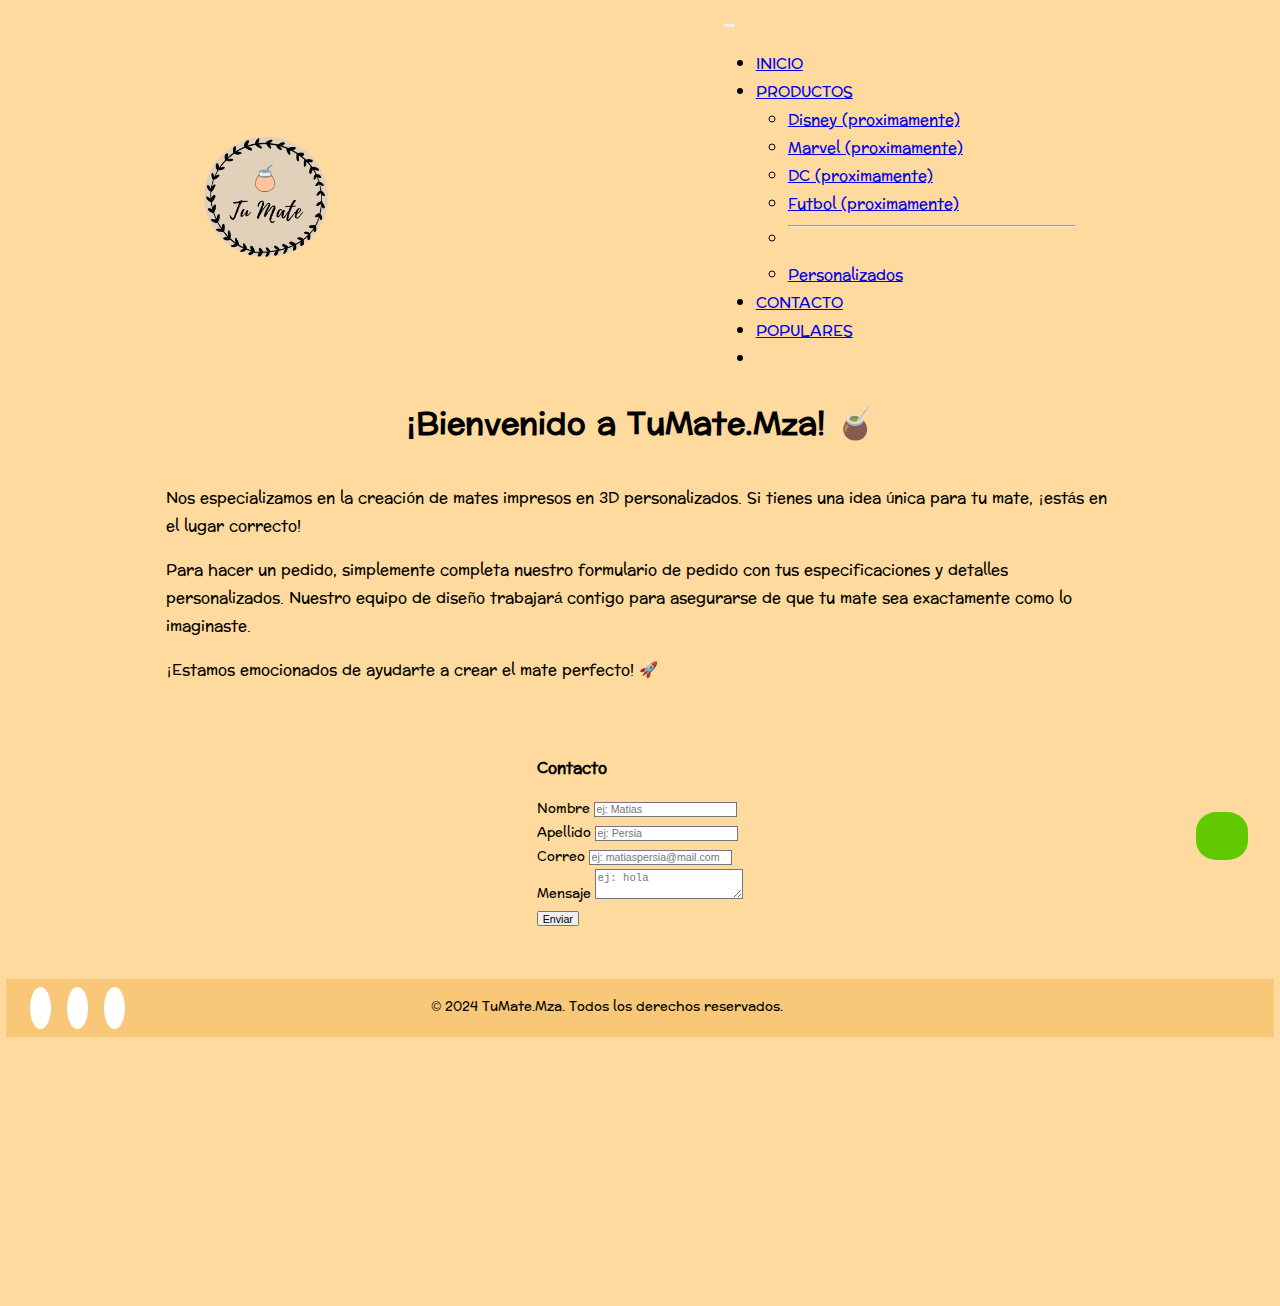
<file: pages/contacto.html>
<!DOCTYPE html>
<html lang="en">
  <head>
    <meta charset="UTF-8" />
    <meta name="viewport" content="width=device-width, initial-scale=1.0" />
    <meta name="description" content="Contactate con nosotros para ofrecerte una mejor atencion">

    <title>TuMate - Contacto</title>
    <link
      rel="shortcut icon"
      href="../medios/logosinfondo.png"
      type="image/x-icon"
    />
    <link
      rel="stylesheet"
      href="https://cdnjs.cloudflare.com/ajax/libs/font-awesome/6.5.1/css/all.min.css"
      integrity="sha512-DTOQO9RWCH3ppGqcWaEA1BIZOC6xxalwEsw9c2QQeAIftl+Vegovlnee1c9QX4TctnWMn13TZye+giMm8e2LwA=="
      crossorigin="anonymous"
      referrerpolicy="no-referrer"
    />
    <link
      href="https://cdn.jsdelivr.net/npm/bootstrap@5.3.2/dist/css/bootstrap.min.css"
      rel="stylesheet"
      integrity="sha384-T3c6CoIi6uLrA9TneNEoa7RxnatzjcDSCmG1MXxSR1GAsXEV/Dwwykc2MPK8M2HN"
      crossorigin="anonymous"
    />
    <link rel="stylesheet" href="../css/estilos.css">
  </head>
  <header>
    <a href="/index.html" class="logo">
      <img src="../medios/logosinfondo.png" alt="logoEmpresa" />
    </a>
    <nav class="navbar navbar-expand-lg bg-body-white">
      <div class="container-fluid">
        <button
          class="navbar-toggler"
          type="button"
          data-bs-toggle="collapse"
          data-bs-target="#navbarScroll"
          aria-controls="navbarScroll"
          aria-expanded="false"
          aria-label="Toggle navigation"
        >
          <span class="navbar-toggler-icon"></span>
        </button>
        <div class="collapse navbar-collapse" id="navbarScroll">
          <ul
            class="navbar-nav me-auto my-2 my-lg-0 navbar-nav-scroll">
            <li class="nav-item">
              <a class="nav-link" aria-current="page" href="../index.html"
                >INICIO</a
              >
            </li>
            <li class="nav-item dropdown">
              <a
                class="nav-link dropdown-toggle"
                href="#"
                role="button"
                data-bs-toggle="dropdown"
                aria-expanded="false"
                >PRODUCTOS</a
              >
              <ul class="dropdown-menu">
                <li>
                  <a class="dropdown-item" href="#">Disney (proximamente)</a>
                </li>
                <li>
                  <a class="dropdown-item" href="#">Marvel (proximamente)</a>
                </li>
                <li><a class="dropdown-item" href="#">DC (proximamente)</a></li>
                <li>
                  <a class="dropdown-item" href="#">Futbol (proximamente)</a>
                </li>
                <li>
                  <hr class="dropdown-divider" />
                </li>
                <li>
                  <a class="dropdown-item" href="../pages/personalizado.html"
                    >Personalizados</a
                  >
                </li>
              </ul>
            </li>
            <li class="nav-item">
              <a class="nav-link active" href="../pages/contacto.html"
                >CONTACTO</a
              >
            </li>

            <li class="nav-item">
              <a
                class="nav-link"
                aria-disabled="true"
                href="../pages/vendidos.html"
                ><i class="fa-solid fa-fire" style="color: #fc5c1d"></i
                >POPULARES
                <i class="fa-solid fa-fire" style="color: #fc5c1d"></i
              ></a>
            </li>
            <li class="nav-item">
              <a class="nav-link disabled" href="#"
                ><i class="fa-solid fa-cart-shopping fa-xl padcarrito"></i
              ></a>
            </li>
          </ul>
        </div>
      </div>
    </nav>
  </header>

  <body>
    <!-- MENSAJE DE BIENVENIDA -->

    <h2 class="bienvenida">¡Bienvenido a TuMate.Mza! 🧉</h2>
    <p class="margenes tg">
      Nos especializamos en la creación de mates impresos en 3D personalizados.
      Si tienes una idea única para tu mate, ¡estás en el lugar correcto!
    </p>
    <p class="margenes tg">
      Para hacer un pedido, simplemente completa nuestro formulario de pedido
      con tus especificaciones y detalles personalizados. Nuestro equipo de
      diseño trabajará contigo para asegurarse de que tu mate sea exactamente
      como lo imaginaste.
    </p>
    <p class="margenes tg">
      ¡Estamos emocionados de ayudarte a crear el mate perfecto! 🚀
    </p>

    <!-- FORMULARIO DE CONTACTO -->
    <section
      class="d-flex justify-content-center align-items-center distancia margenAbajo"
    >
      <div class="card shadow col-xs-12 col-sm-6 col-md-6 col-lg-4 p-4">
        <div class="mb-4 d-flex justify-content-start align-items-center">
          <h3>
            <i class="bi bi-chat-left-quote text-align-center"></i> Contacto
          </h3>
        </div>
        <div class="mb-1">
          <form id="contacto">
            <div class="mb-4 d-flex justify-content-between">
              <div>
                <label for="nombre">
                  <i class="bi bi-person-fill"></i> Nombre</label
                >
                <input
                  type="text"
                  class="form-control"
                  name="nombre"
                  id="nombre"
                  placeholder="ej: Matias"
                  required
                />
                <div class="nombre text-danger"></div>
              </div>
              <div>
                <label for="apellido">
                  <i class="bi bi-person-bounding-box"></i> Apellido</label
                >
                <input
                  type="text"
                  class="form-control"
                  name="apellido"
                  id="apellido"
                  placeholder="ej: Persia"
                  required
                />
                <div class="apellido text-danger"></div>
              </div>
            </div>
            <div class="mb-4">
              <label for="correo"
                ><i class="bi bi-envelope-fill"></i> Correo</label
              >
              <input
                type="email"
                class="form-control"
                name="correo"
                id="correo"
                placeholder="ej: matiaspersia@mail.com"
                required
              />
              <div class="correo text-danger"></div>
            </div>

            <div class="mb-4">
              <label for="mensaje">
                <i class="bi bi-chat-right-dots-fill" required></i>
                Mensaje</label
              >
              <textarea
                name="mensaje"
                id="mensaje"
                class="form-control"
                placeholder="ej: hola"
              ></textarea>
              <div class="mensaje text-danger"></div>
            </div>

            <div class="mb-2">
              <button
                id="botton"
                class="col-12 btn btn-warning d-flex justify-content-center"
              >
                <span>Enviar </span><i id="icono" class="bi bi-cursor-fill"></i>
              </button>
            </div>
          </form>
        </div>
      </div>
    </section>
    <!-- CONTACTO DE WPP -->
    <section>
      <a
        class="sticky-bottom"
        tittle="LogoWpp"
        href="https://wa.me/2616851311"
        target="_blank"
      >
        <i class="fa-brands fa-whatsapp"></i
      ></a>
    </section>
    <!-- SCRIPT BOOTSTRAP -->
    <script
      src="https://cdn.jsdelivr.net/npm/bootstrap@5.3.2/dist/js/bootstrap.bundle.min.js"
      integrity="sha384-C6RzsynM9kWDrMNeT87bh95OGNyZPhcTNXj1NW7RuBCsyN/o0jlpcV8Qyq46cDfL"
      crossorigin="anonymous"
    ></script>
    <footer>
      <div class="footerConteiner">
        <div class="socialIcons">
          <a
            class="facebook"
            href="https://www.facebook.com/matias.persia1/"
            target="_blank"
            ><i class="fa-brands fa-facebook"></i
          ></a>
          <a
            class="instagram"
            href="https://www.instagram.com/matipersia/"
            target="_blank"
            ><i class="fa-brands fa-instagram"></i
          ></a>
          <a href="https://twitter.com/maty_persia" target="_blank"
            ><i class="fa-brands fa-x-twitter"></i
          ></a>
        </div>
        <p class="copyright">
          © 2024 TuMate.Mza. Todos los derechos reservados.
        </p>
      </div>
    </footer>
  </body>
</html>
</file>
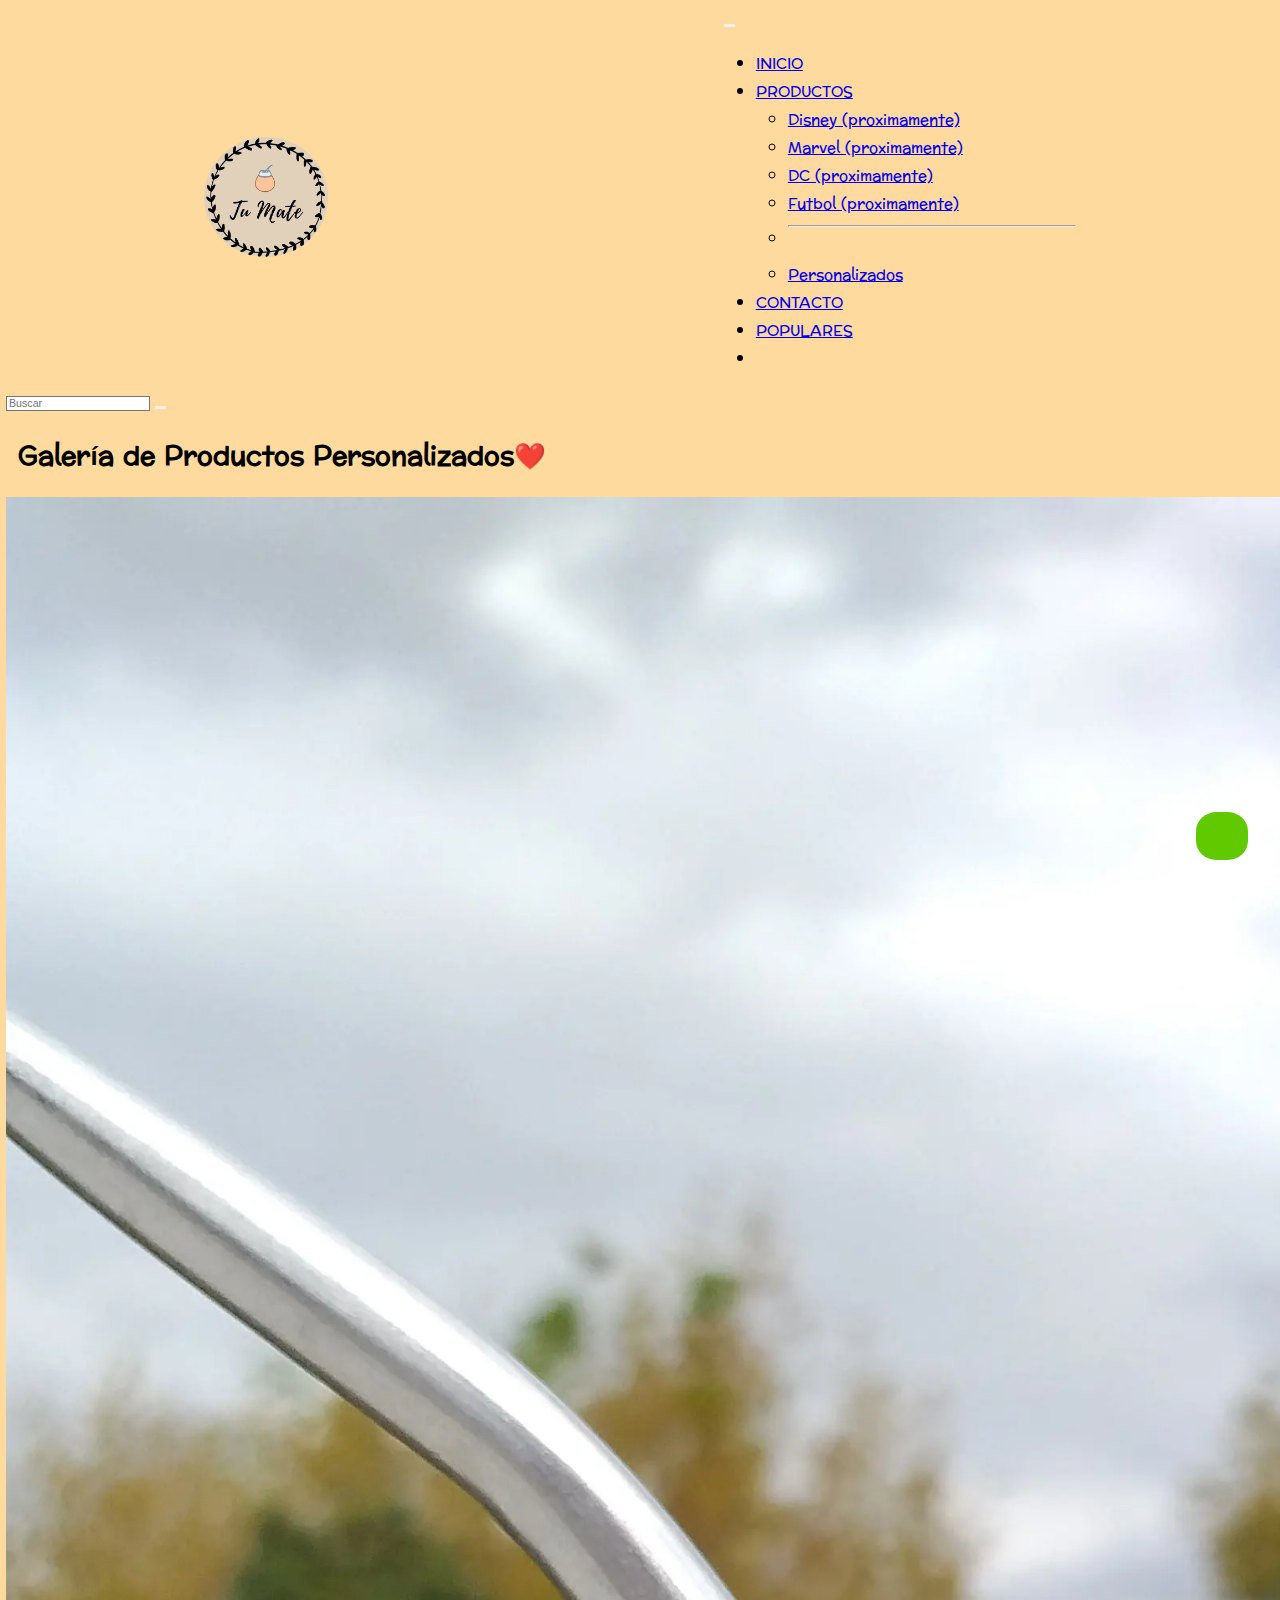
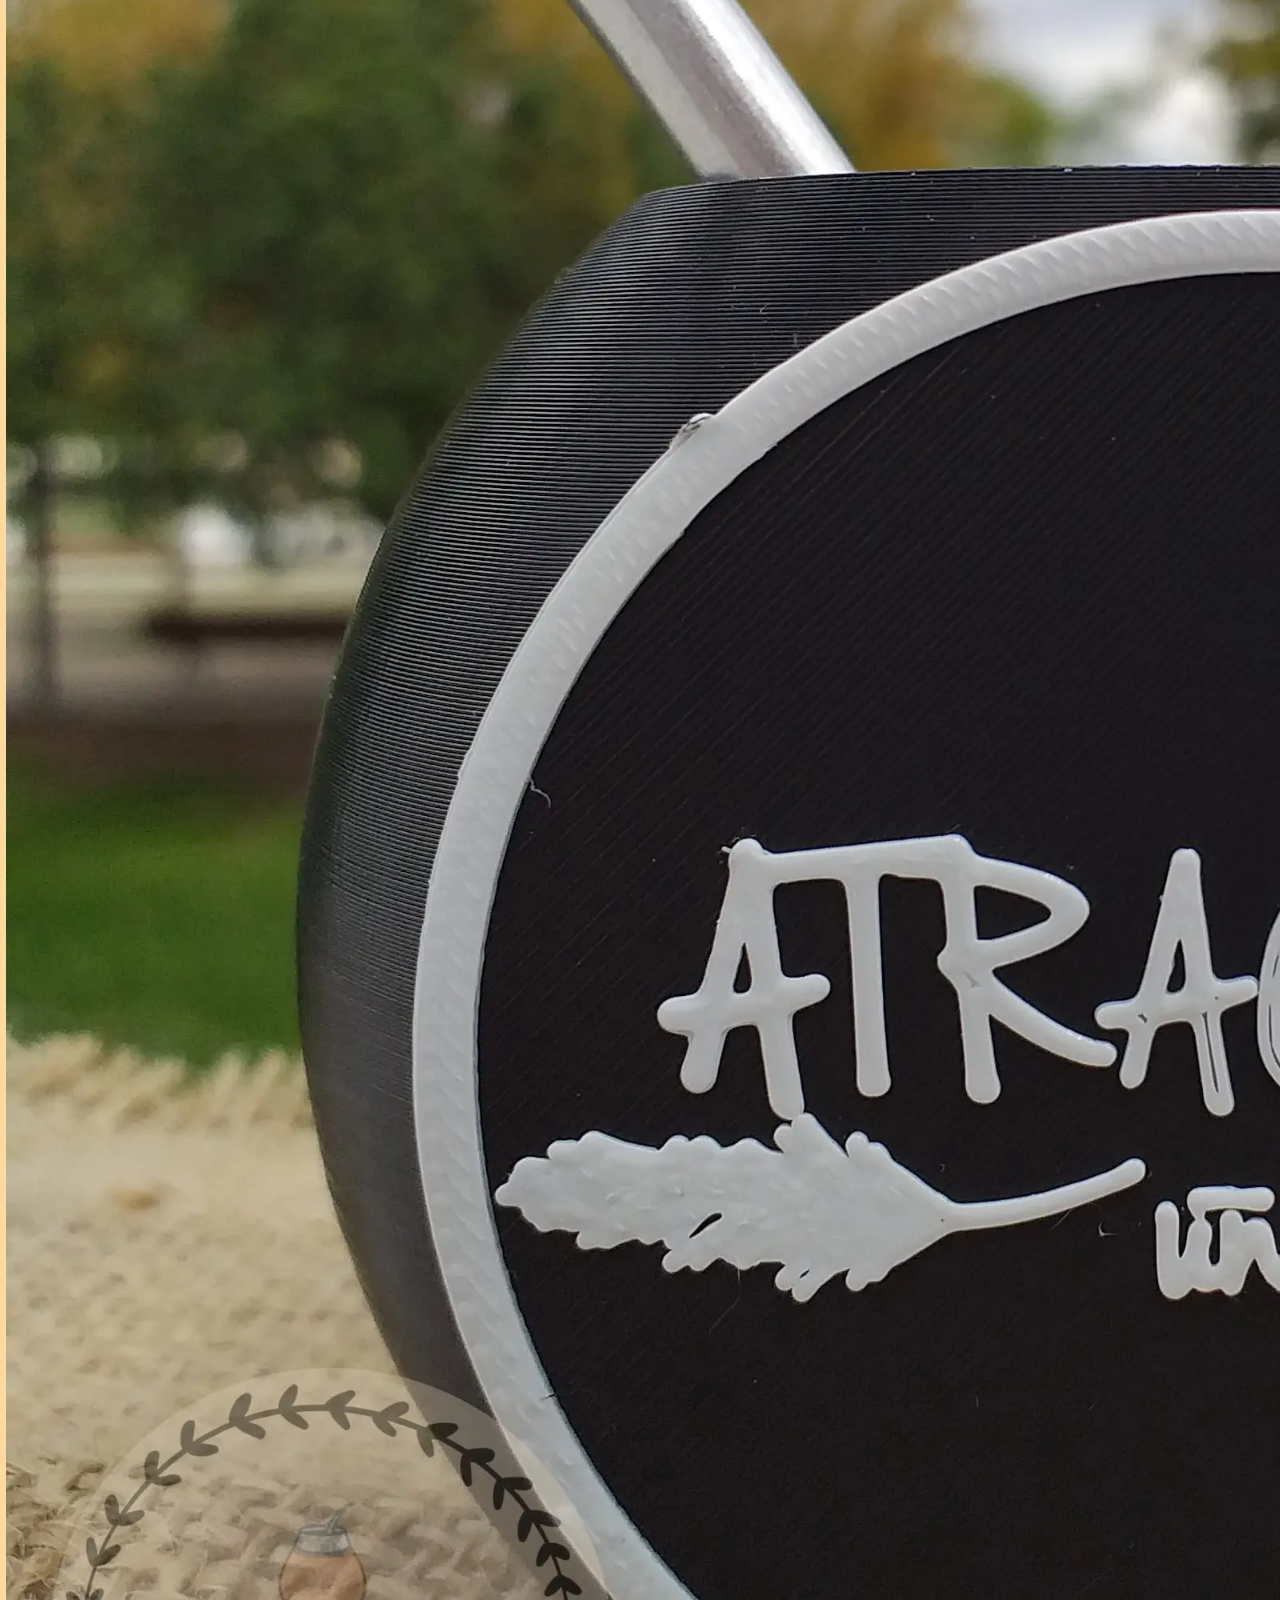
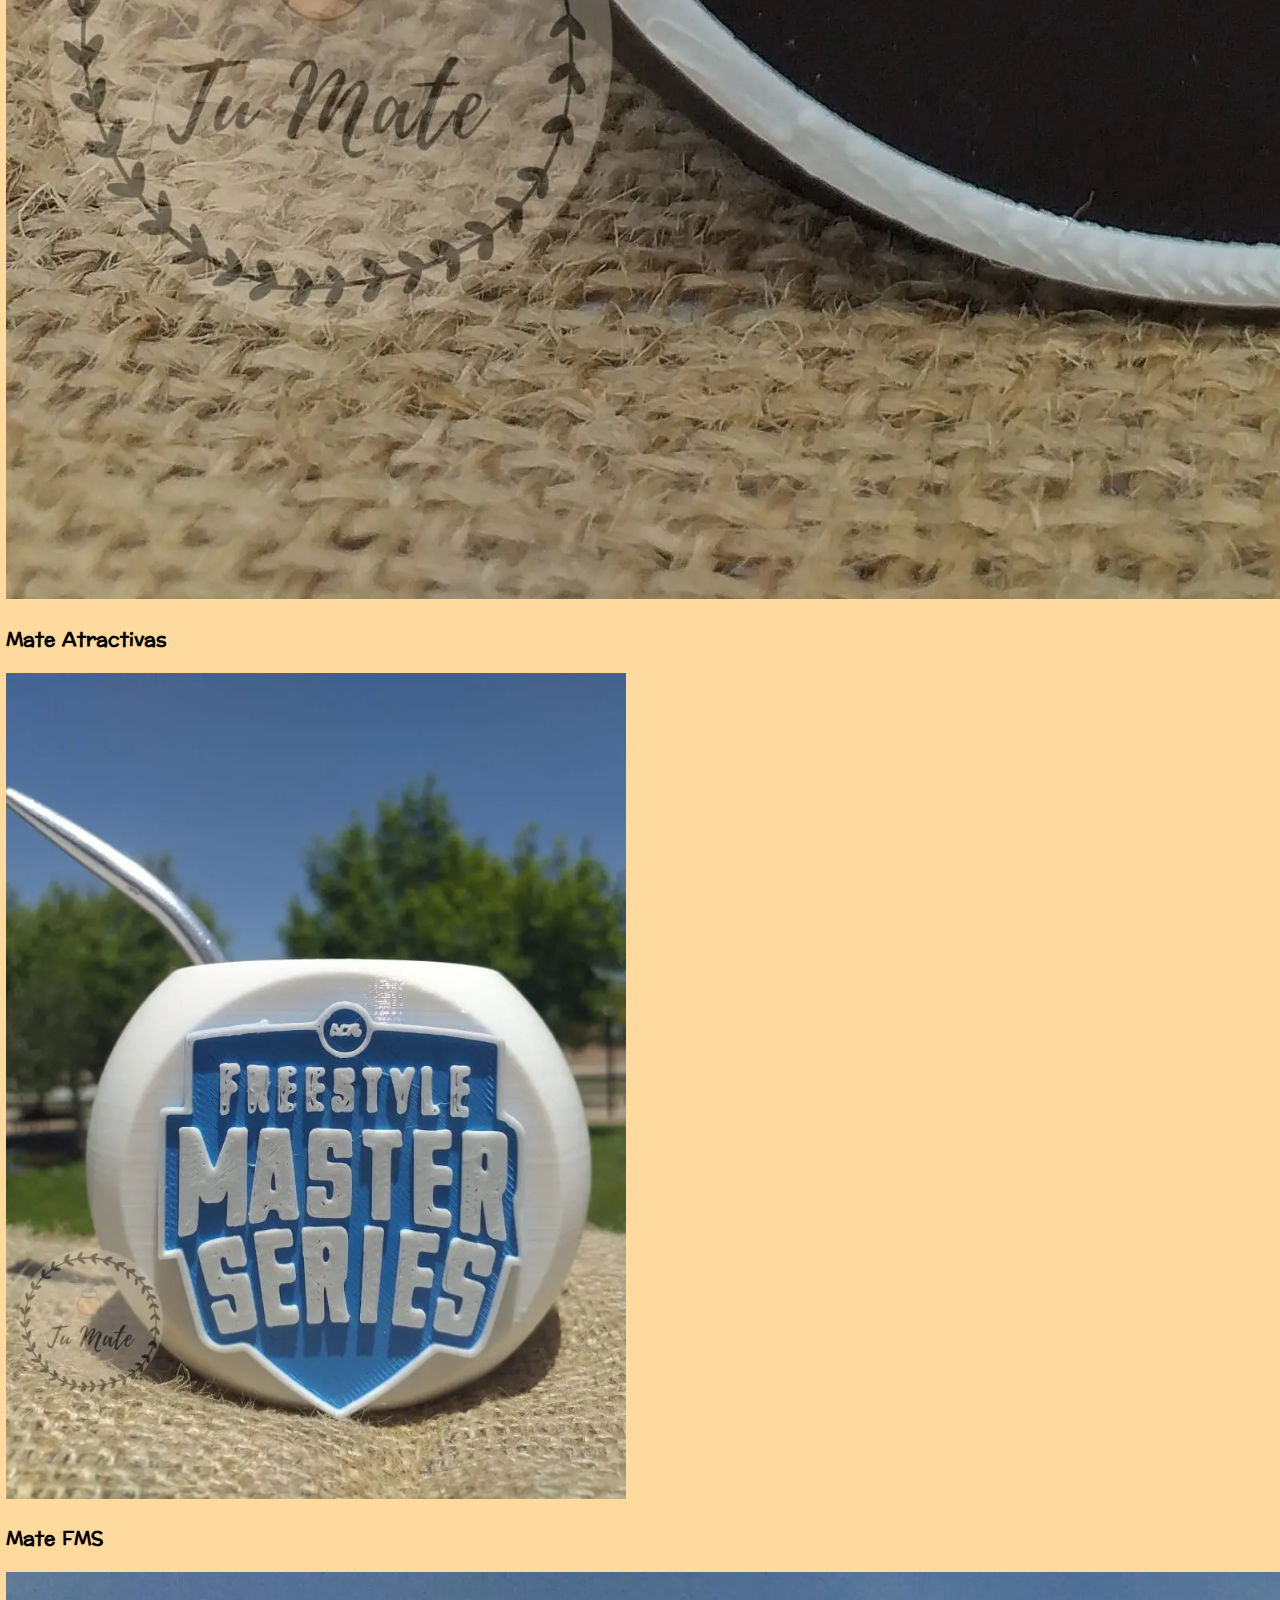
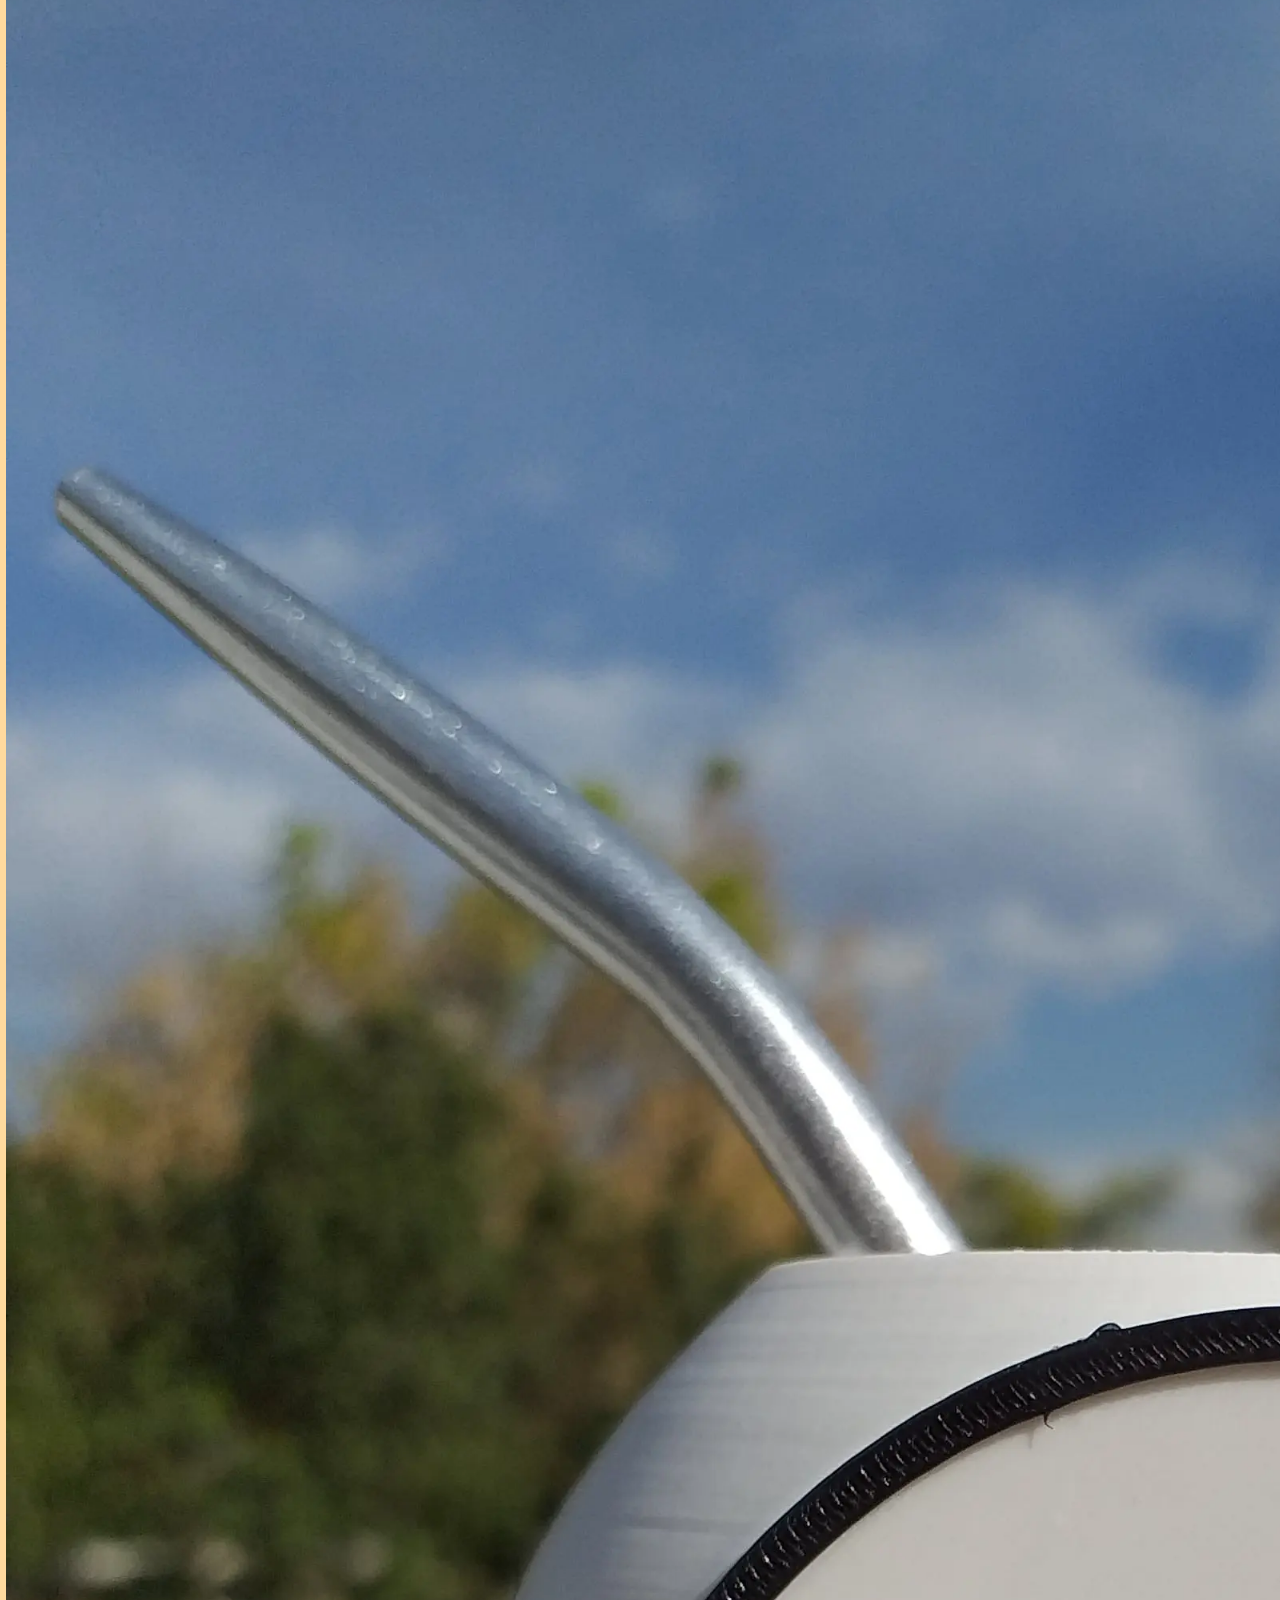
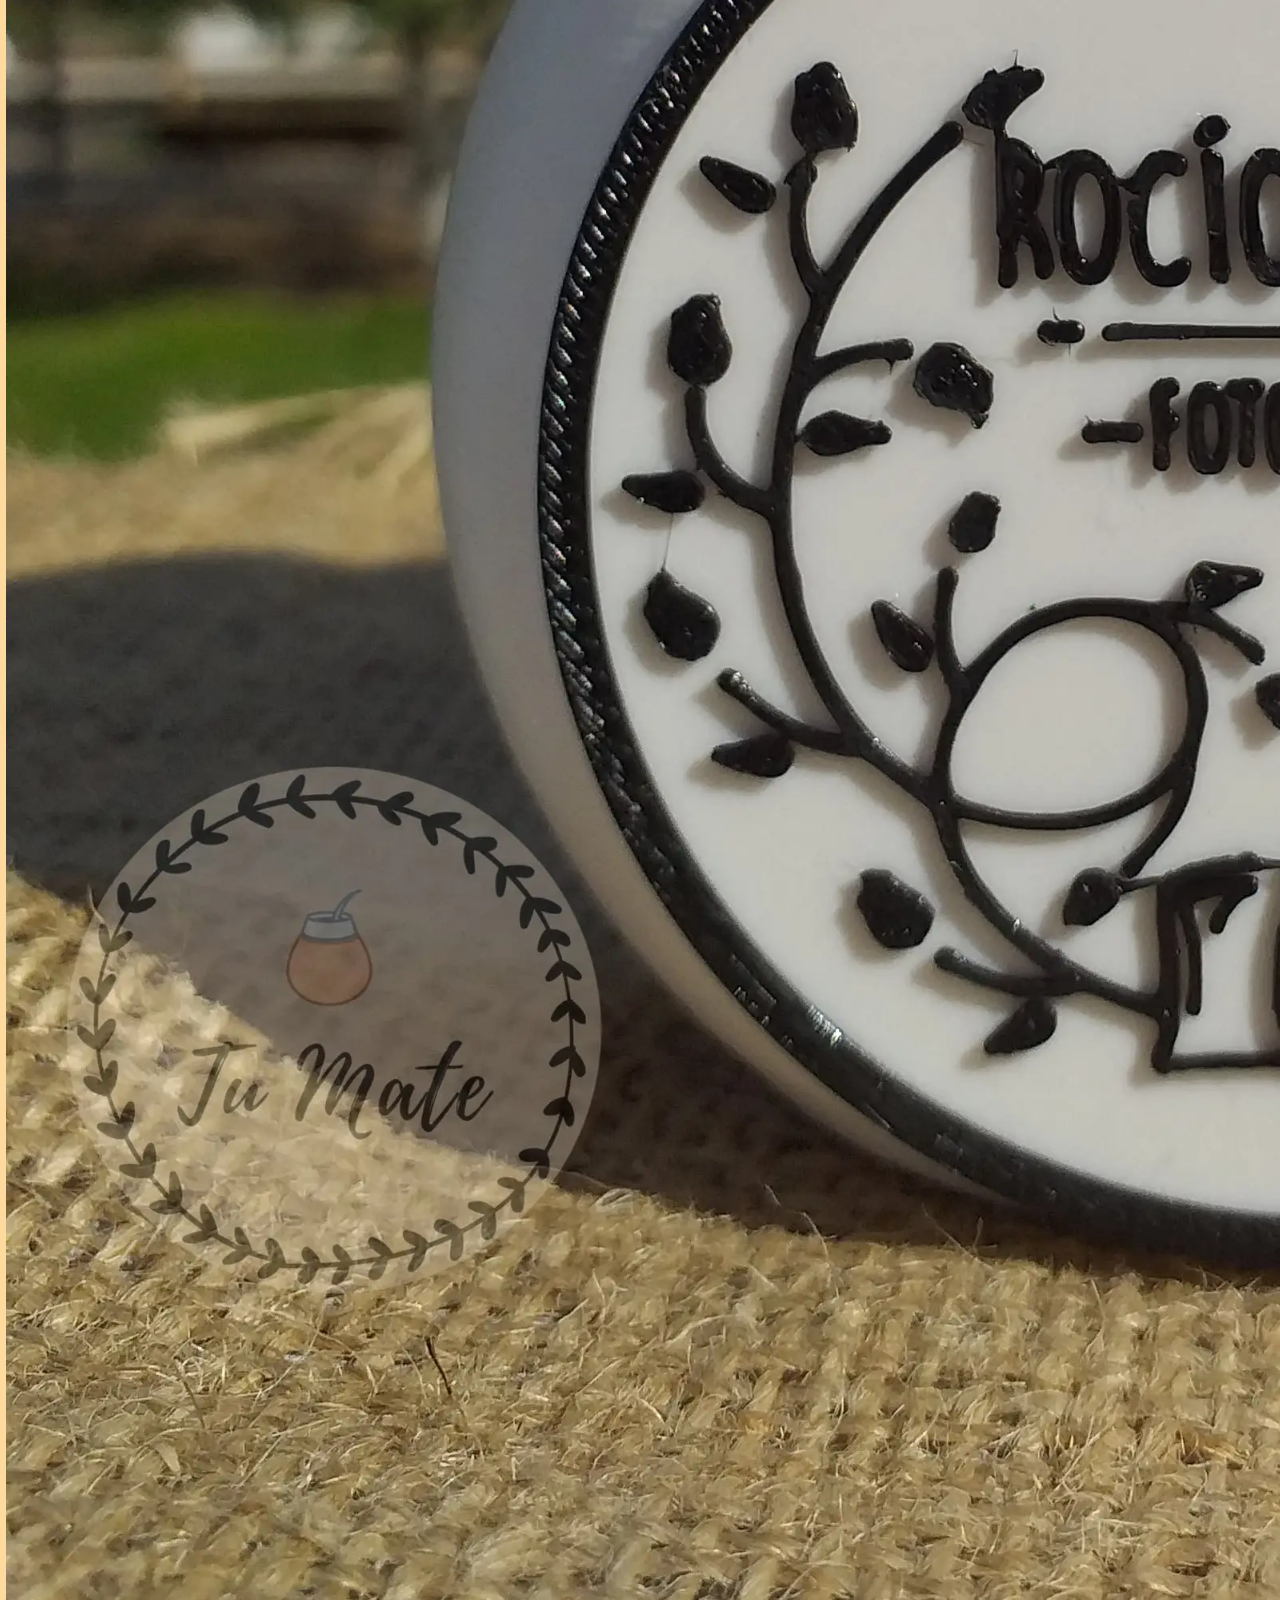
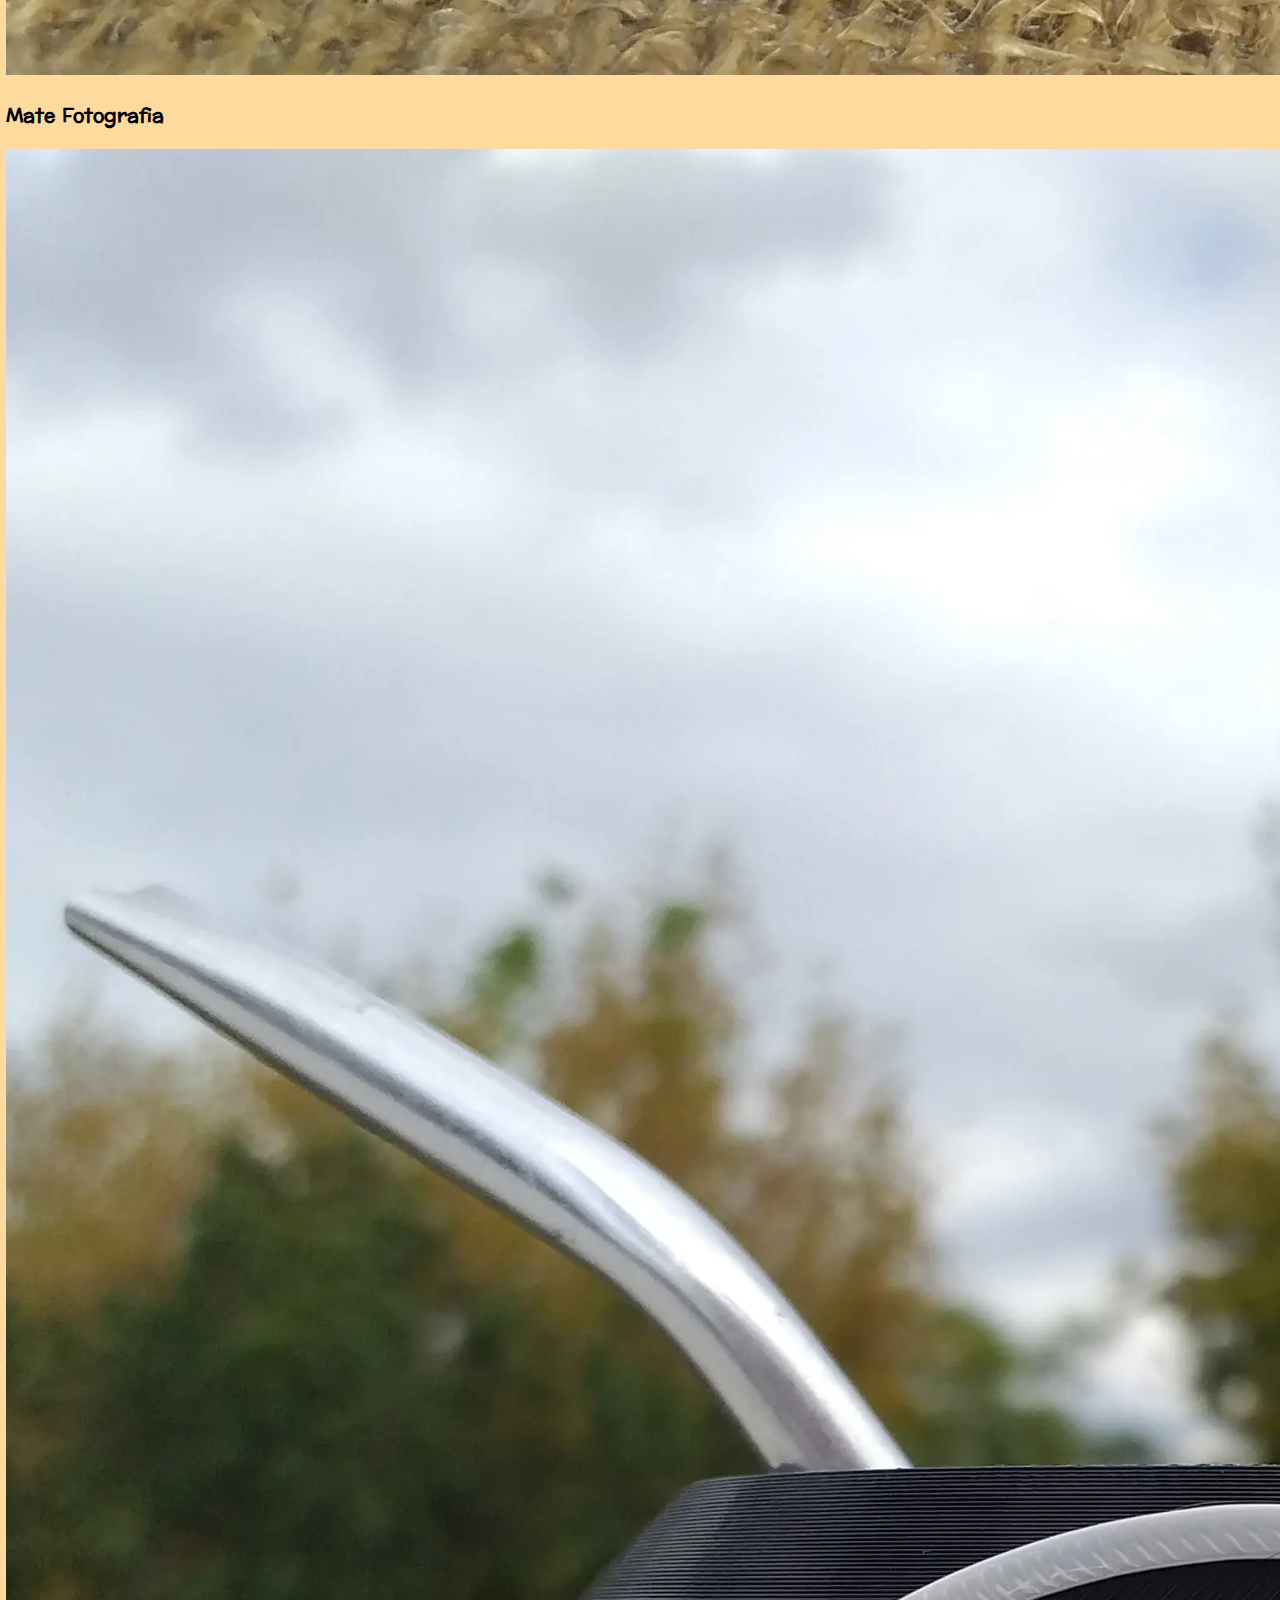
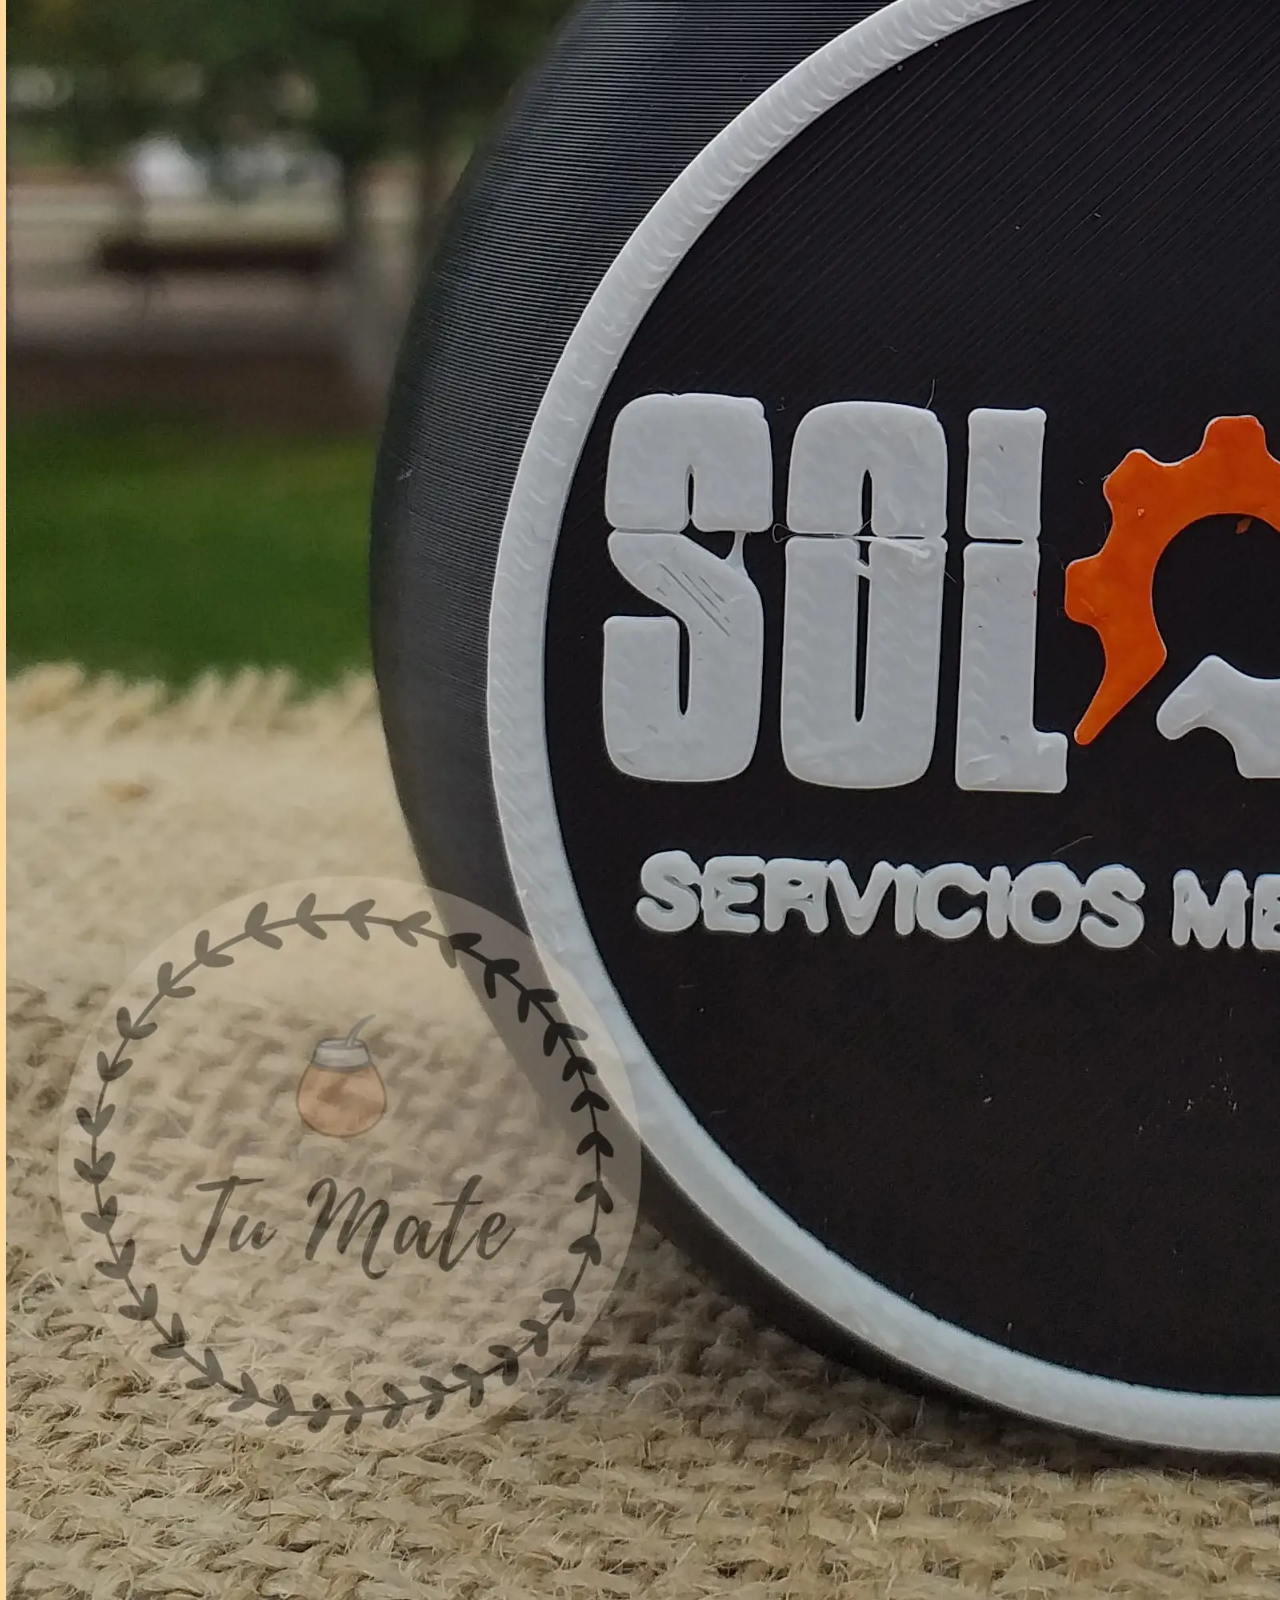
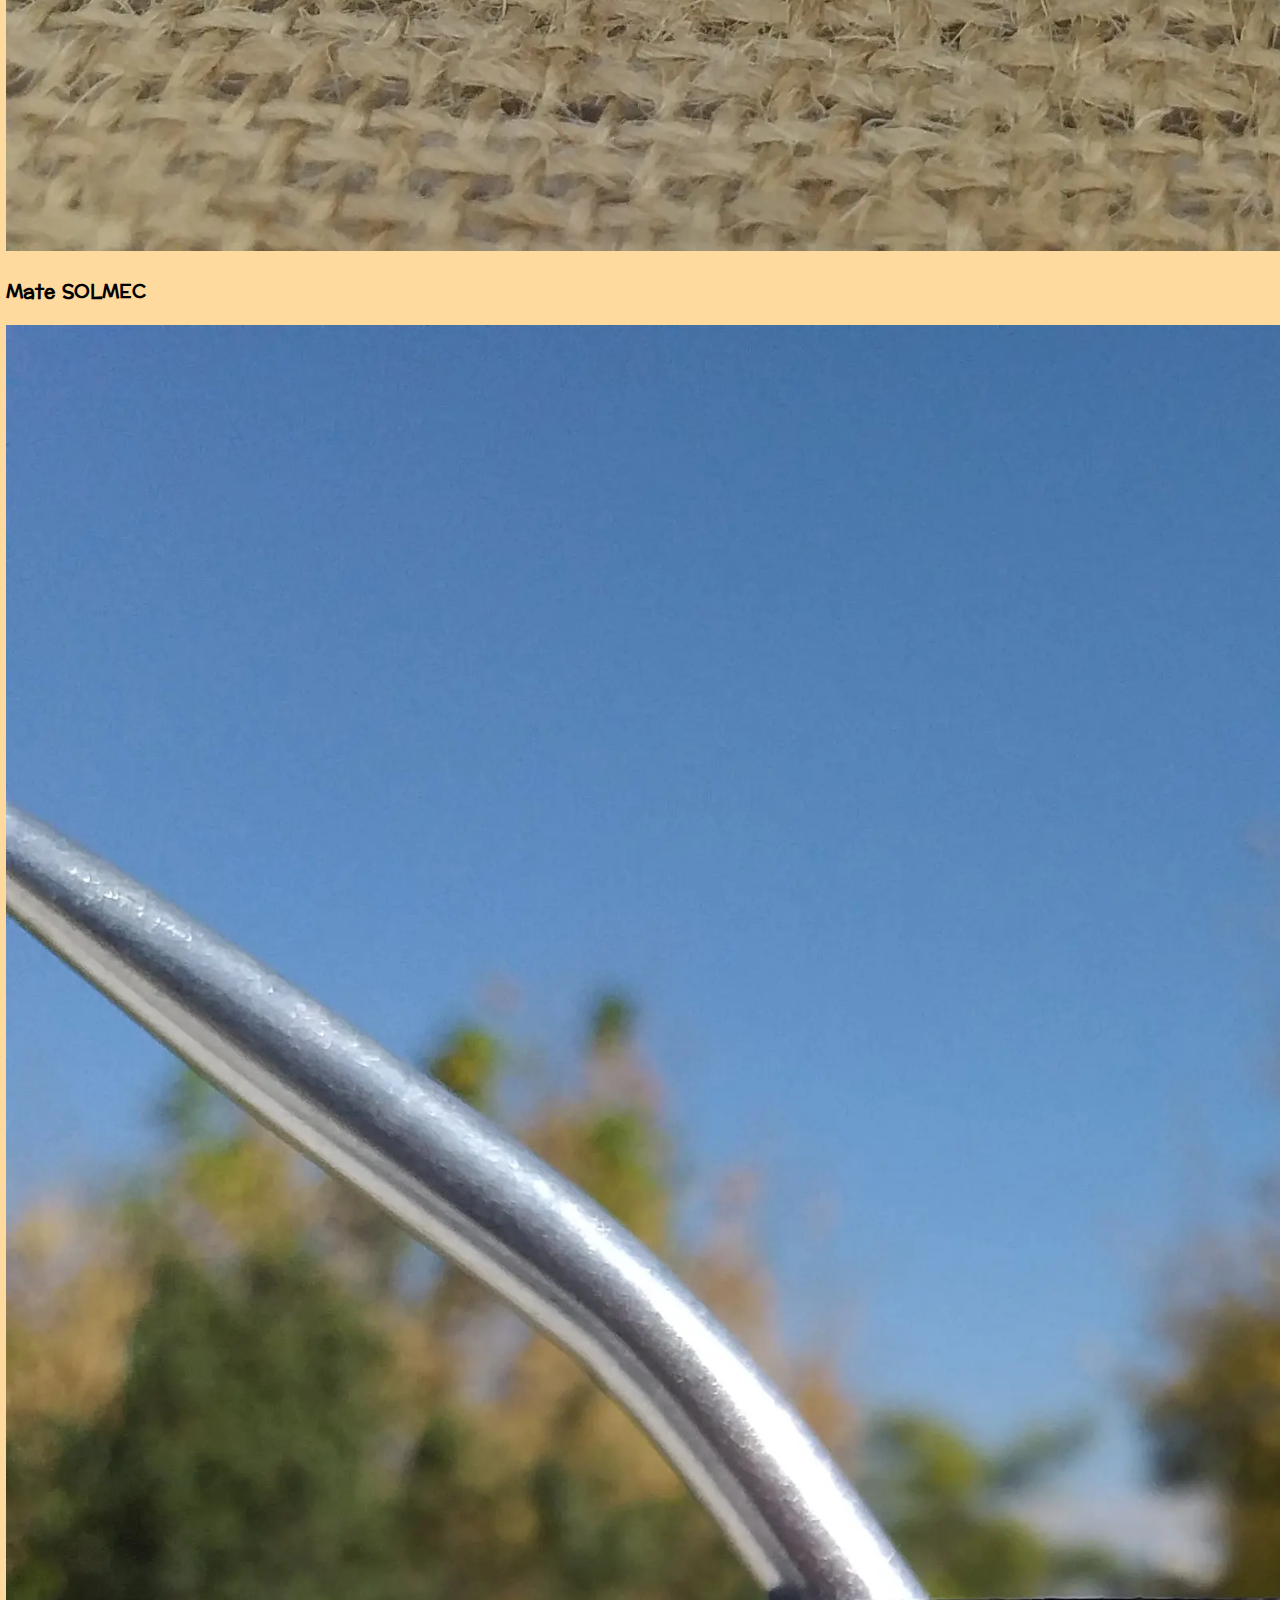
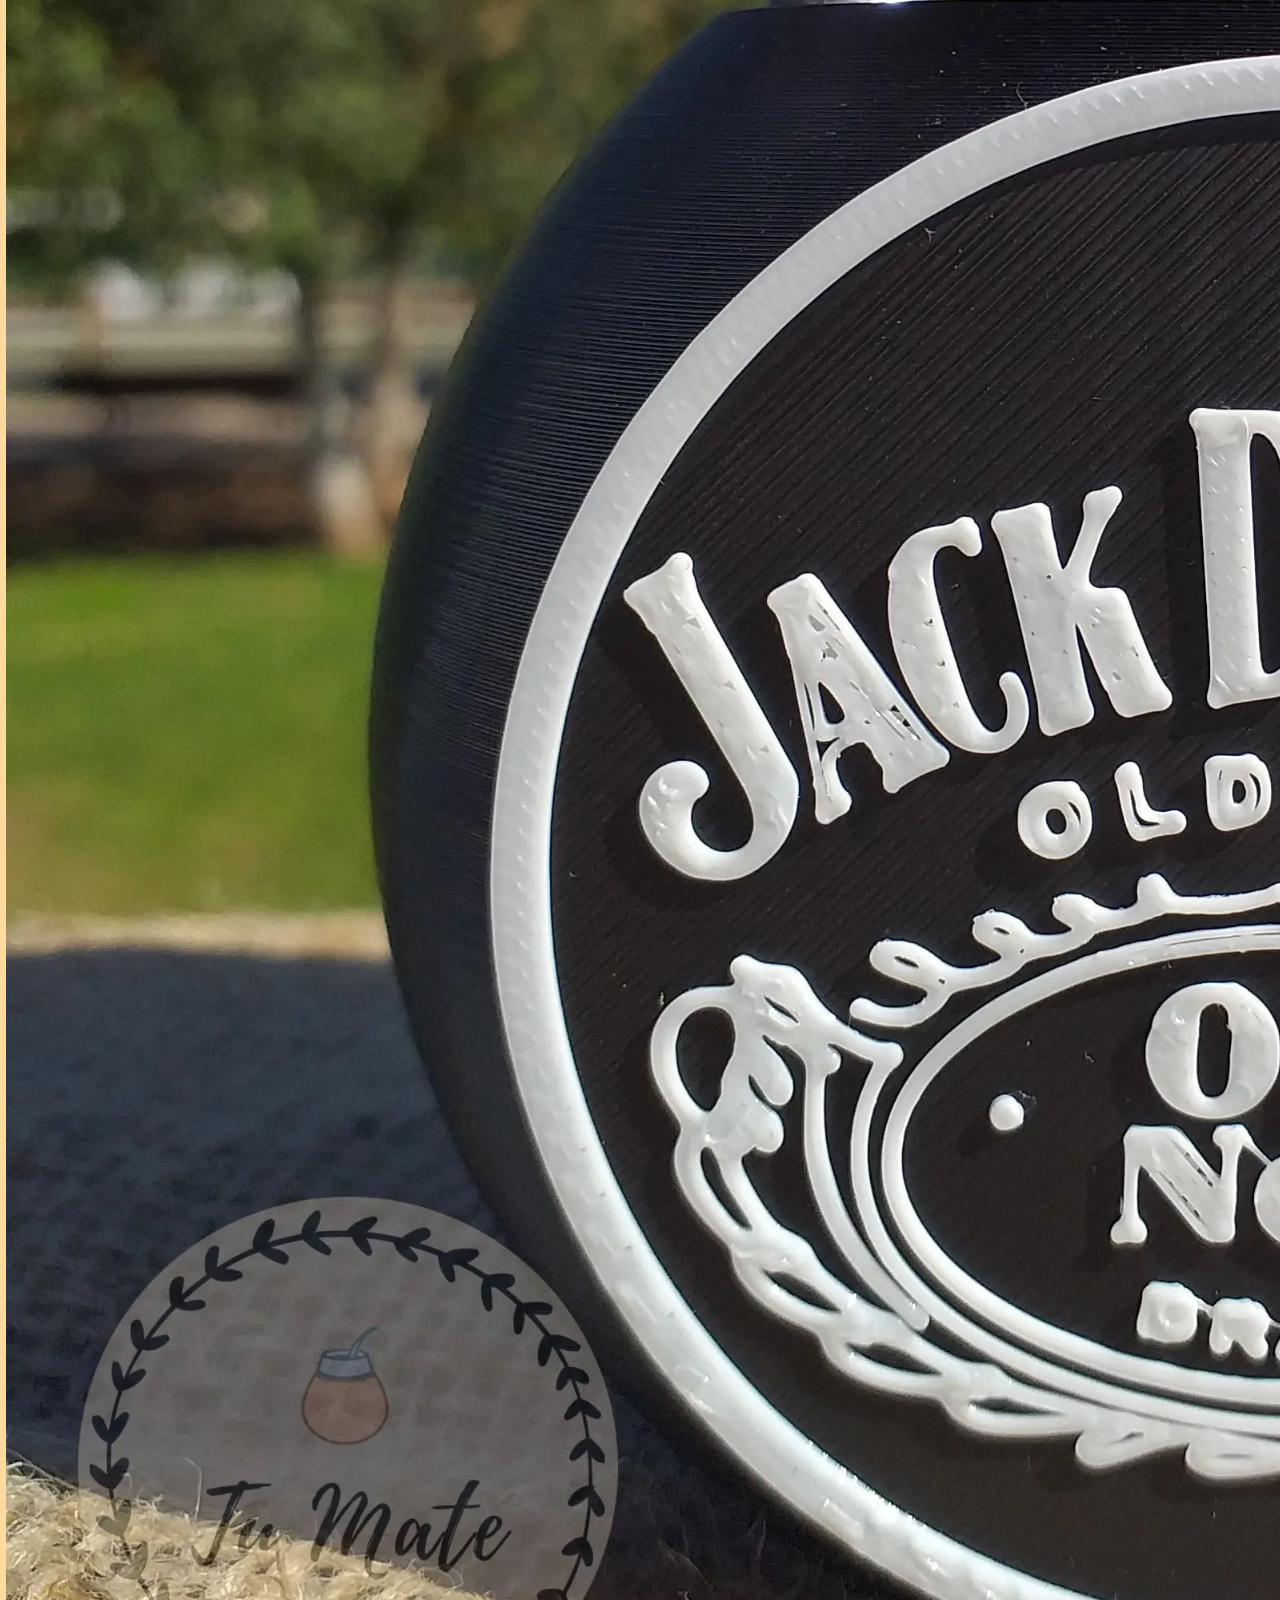
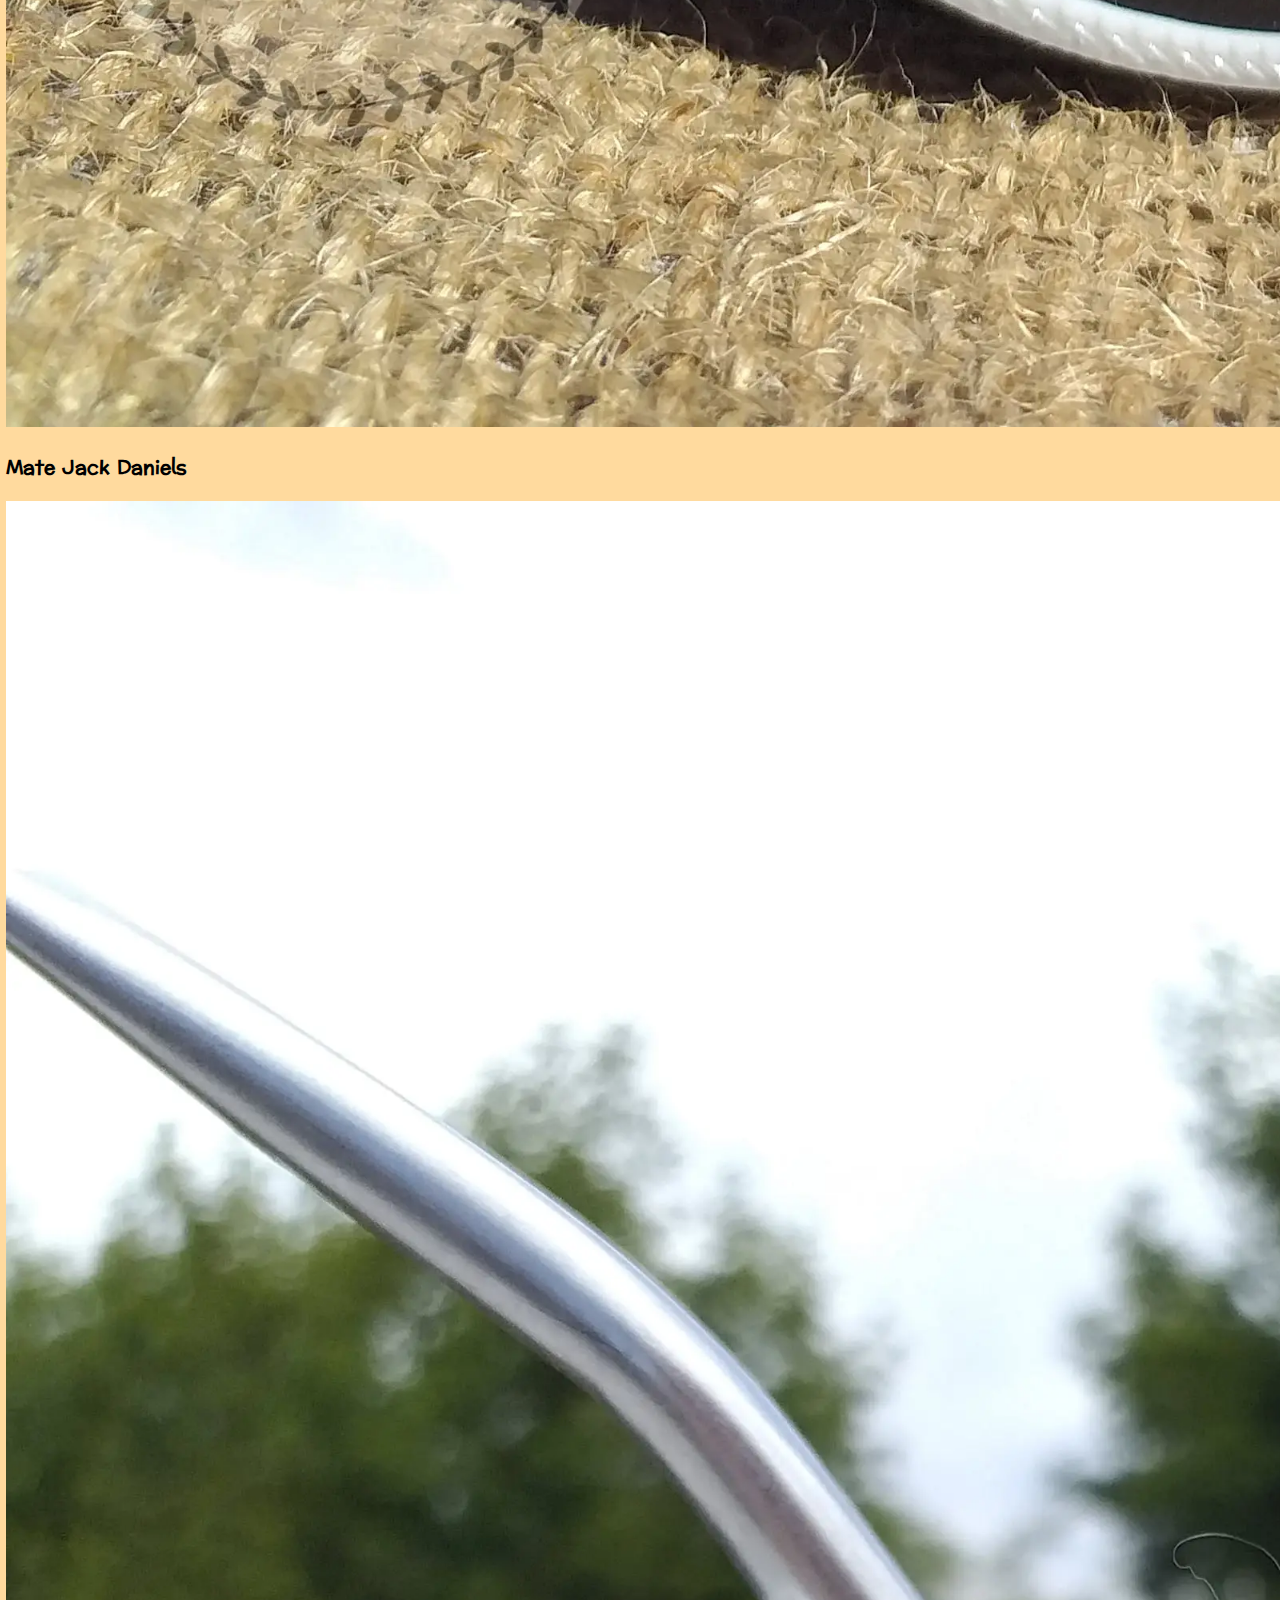
<file: pages/personalizado.html>
<!DOCTYPE html>
<html lang="en">
  <head>
    <meta charset="UTF-8" />
    <meta name="viewport" content="width=device-width, initial-scale=1.0" />
    <meta name="description" content="Personaliza tu Mate como mas te guste">

    <title>TuMate - Personalizados</title>
    <link
      rel="shortcut icon"
      href="../medios/logosinfondo.png"
      type="image/x-icon"
    />
    <link
      rel="stylesheet"
      href="https://cdnjs.cloudflare.com/ajax/libs/font-awesome/6.5.1/css/all.min.css"
      integrity="sha512-DTOQO9RWCH3ppGqcWaEA1BIZOC6xxalwEsw9c2QQeAIftl+Vegovlnee1c9QX4TctnWMn13TZye+giMm8e2LwA=="
      crossorigin="anonymous"
      referrerpolicy="no-referrer"
    />
    <link
      href="https://cdn.jsdelivr.net/npm/bootstrap@5.3.2/dist/css/bootstrap.min.css"
      rel="stylesheet"
      integrity="sha384-T3c6CoIi6uLrA9TneNEoa7RxnatzjcDSCmG1MXxSR1GAsXEV/Dwwykc2MPK8M2HN"
      crossorigin="anonymous"
    />
    <link rel="stylesheet" href="../css/estilos.css">
  </head>
  <header>
    <a href="/index.html" class="logo">
      <img src="../medios/logosinfondo.png" alt="logoEmpresa" />
    </a>
    <nav class="navbar navbar-expand-lg bg-body-white">
      <div class="container-fluid">
        <button
          class="navbar-toggler"
          type="button"
          data-bs-toggle="collapse"
          data-bs-target="#navbarScroll"
          aria-controls="navbarScroll"
          aria-expanded="false"
          aria-label="Toggle navigation"
        >
          <span class="navbar-toggler-icon"></span>
        </button>
        <div class="collapse navbar-collapse" id="navbarScroll">
          <ul
            class="navbar-nav me-auto my-2 my-lg-0 navbar-nav-scroll">
            <li class="nav-item">
              <a class="nav-link" aria-current="page" href="../index.html"
                >INICIO</a
              >
            </li>
            <li class="nav-item dropdown">
              <a
                class="nav-link dropdown-toggle active"
                href="#"
                role="button"
                data-bs-toggle="dropdown"
                aria-expanded="false"
                >PRODUCTOS</a
              >
              <ul class="dropdown-menu">
                <li>
                  <a class="dropdown-item" href="#">Disney (proximamente)</a>
                </li>
                <li>
                  <a class="dropdown-item" href="#">Marvel (proximamente)</a>
                </li>
                <li><a class="dropdown-item" href="#">DC (proximamente)</a></li>
                <li>
                  <a class="dropdown-item" href="#">Futbol (proximamente)</a>
                </li>
                <li>
                  <hr class="dropdown-divider" />
                </li>
                <li>
                  <a class="dropdown-item" href="../pages/personalizado.html"
                    >Personalizados</a
                  >
                </li>
              </ul>
            </li>
            <li class="nav-item">
              <a class="nav-link" href="../pages/contacto.html">CONTACTO</a>
            </li>

            <li class="nav-item">
              <a
                class="nav-link"
                aria-disabled="false"
                href="../pages/vendidos.html"
                ><i class="fa-solid fa-fire" style="color: #fc5c1d"></i
                >POPULARES
                <i class="fa-solid fa-fire" style="color: #fc5c1d"></i
              ></a>
            </li>
            <li class="nav-item">
              <a class="nav-link disabled" href="#"
                ><i class="fa-solid fa-cart-shopping fa-xl padcarrito"></i
              ></a>
            </li>
          </ul>
        </div>
      </div>
    </nav>
  </header>
  <body>
    <nav class="navbar">
      <div class="container-fluid">
          <form class="d-flex w-100  " role="search">
              <input class="form-control me-2" type="search" placeholder="Buscar" aria-label="Search">
              <button class="btn btn-outline-danger " type="submit"><i
                      class="fa-solid fa-magnifying-glass"></i></button>
          </form>
      </div>
    </nav>
    <div class="container py-5">
      <h1 class="text-center mb-5">
        <scan class="pp">Galería de Productos Personalizados❤️</scan>
      </h1>
      <div class="row">
        <div class="col-lg-4 col-md-6 mb-4 size ">
          <div class="card">
            <img
              src="../medios/imgLivianas/Atractivas1-min.webp"
              class="card-img-top"
              alt="Mate Personalizado Atractivas"
            />
            <div class="card-body">
              <h2 class="card-title">Mate Atractivas</h2>
              <p class="card-text"></p>
            </div>
          </div>
        </div>
        <div class="col-lg-4 col-md-6 mb-4 size">
          <div class="card">
            <img
              src="../medios/imgLivianas/Fms Frente-min.webp"
              class="card-img-top"
              alt="Mate Personalizado FMS Argentina"
            />
            <div class="card-body">
              <h2 class="card-title">Mate FMS</h2>
              <p class="card-text"></p>
            </div>
          </div>
        </div>
        <div class="col-lg-4 col-md-6 mb-4 size">
          <div class="card">
            <img
              src="../medios/imgLivianas/Fotografia-min.webp"
              class="card-img-top"
              alt="Mate Personalizado Fotografia"
            />
            <div class="card-body">
              <h2 class="card-title">Mate Fotografia</h2>
              <p class="card-text"></p>
            </div>
          </div>
        </div>
        <div class="col-lg-4 col-md-6 mb-4 size">
          <div class="card">
            <img
              src="../medios/imgLivianas/Solmec3-min.webp"
              class="card-img-top"
              alt="Mate SOLMEC (Empresa)"
            />
            <div class="card-body">
              <h2 class="card-title">Mate SOLMEC</h2>
              <p class="card-text"></p>
            </div>
          </div>
        </div>

        <div class="col-lg-4 col-md-6 mb-4 size">
          <div class="card">
            <img
              src="../medios/imgLivianas/JackDaniels-min.webp"
              class="card-img-top"
              alt="Mate con Logo de Jack Daniels"
            />
            <div class="card-body">
              <h2 class="card-title">Mate Jack Daniels</h2>
              <p class="card-text"></p>
            </div>
          </div>
        </div>
        <div class="col-lg-4 col-md-6 mb-4 size">
          <div class="card">
            <img
              src="../medios/imgLivianas/HondaFrente-min.webp"
              class="card-img-top"
              alt="Mate Logo Honda"
            />
            <div class="card-body">
              <h2 class="card-title">Mate Honda</h2>
              <p class="card-text"></p>
            </div>
          </div>
        </div>
        <div class="col-lg-4 col-md-6 mb-4 size">
          <div class="card">
            <img
              src="../medios/imgLivianas/KungFuFrente-min.webp"
              class="card-img-top"
              alt="Mate Kung Fu"
            />
            <div class="card-body">
              <h2 class="card-title">Mate Kung Fu</h2>
              <p class="card-text"></p>
            </div>
          </div>
        </div>
        <div class="col-lg-4 col-md-6 mb-4 size">
          <div class="card">
            <img
              src="../medios/imgLivianas/makeup.webp"
              class="card-img-top"
              alt="Mate de logotipo MakeUp"
            />
            <div class="card-body">
              <h2 class="card-title">Mate MakeUp</h2>
              <p class="card-text"></p>
            </div>
          </div>
        </div>
        <div class="col-lg-4 col-md-6 mb-4 size cardFriends">
          <div class="card cardFriends">
            <img
              src="../medios/imgLivianas/Friends3-min.webp"
              class="card-img-top"
              alt="Mate Cuadro Friends"
            />
            <div class="card-body">
              <h2 class="card-title">Mate Friends</h2>
              <p class="card-text"></p>
            </div>
          </div>
        </div>
        <a class="añadirCarrito" href="./contacto.html"
          ><h3 class="botoncontacto">
            CONTACTANOS Y PEDI TU PROPIO DISEÑO PERSONALIZADO!
          </h3></a
        >
        <!-- Repetir el código anterior para cada producto en la galería -->
      </div>
    </div>
    <section>
      <a tittle="LogoWpp" href="https://wa.me/2616851311" target="_blank">
        <i class="fa-brands fa-whatsapp"></i
      ></a>
    </section>
    <!-- SCRIPT BOOTSTRAP -->
    <script
      src="https://cdn.jsdelivr.net/npm/bootstrap@5.3.2/dist/js/bootstrap.bundle.min.js"
      integrity="sha384-C6RzsynM9kWDrMNeT87bh95OGNyZPhcTNXj1NW7RuBCsyN/o0jlpcV8Qyq46cDfL"
      crossorigin="anonymous"
    ></script>
  </body>
  <footer>
    <div class="footerConteiner">
      <div class="socialIcons">
        <a
          class="facebook"
          href="https://www.facebook.com/matias.persia1/"
          target="_blank"
          ><i class="fa-brands fa-facebook"></i
        ></a>
        <a
          class="instagram"
          href="https://www.instagram.com/matipersia/"
          target="_blank"
          ><i class="fa-brands fa-instagram"></i
        ></a>
        <a href="https://twitter.com/maty_persia" target="_blank"
          ><i class="fa-brands fa-x-twitter"></i
        ></a>
      </div>
      <p class="copyright">
        © 2024 TuMate.Mza . Todos los derechos reservados.
      </p>
    </div>
  </footer>
</html>
</file>
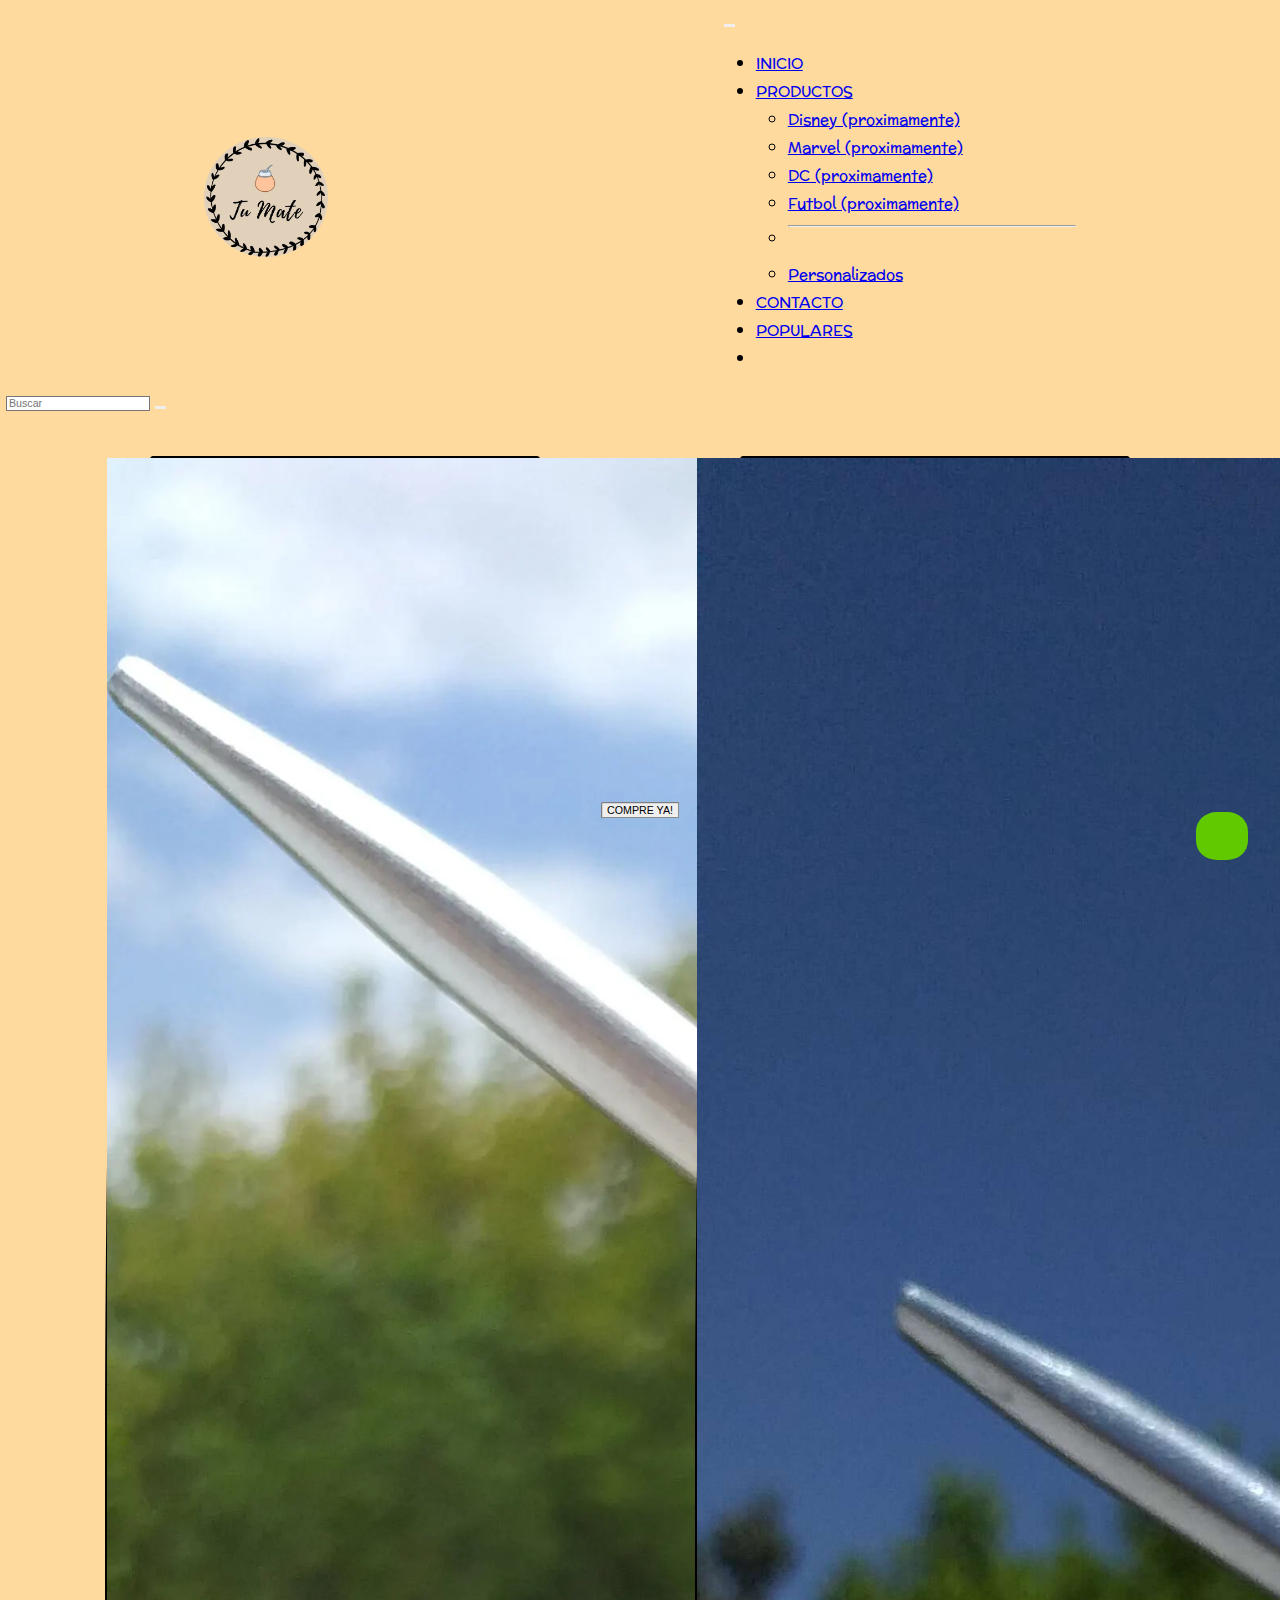
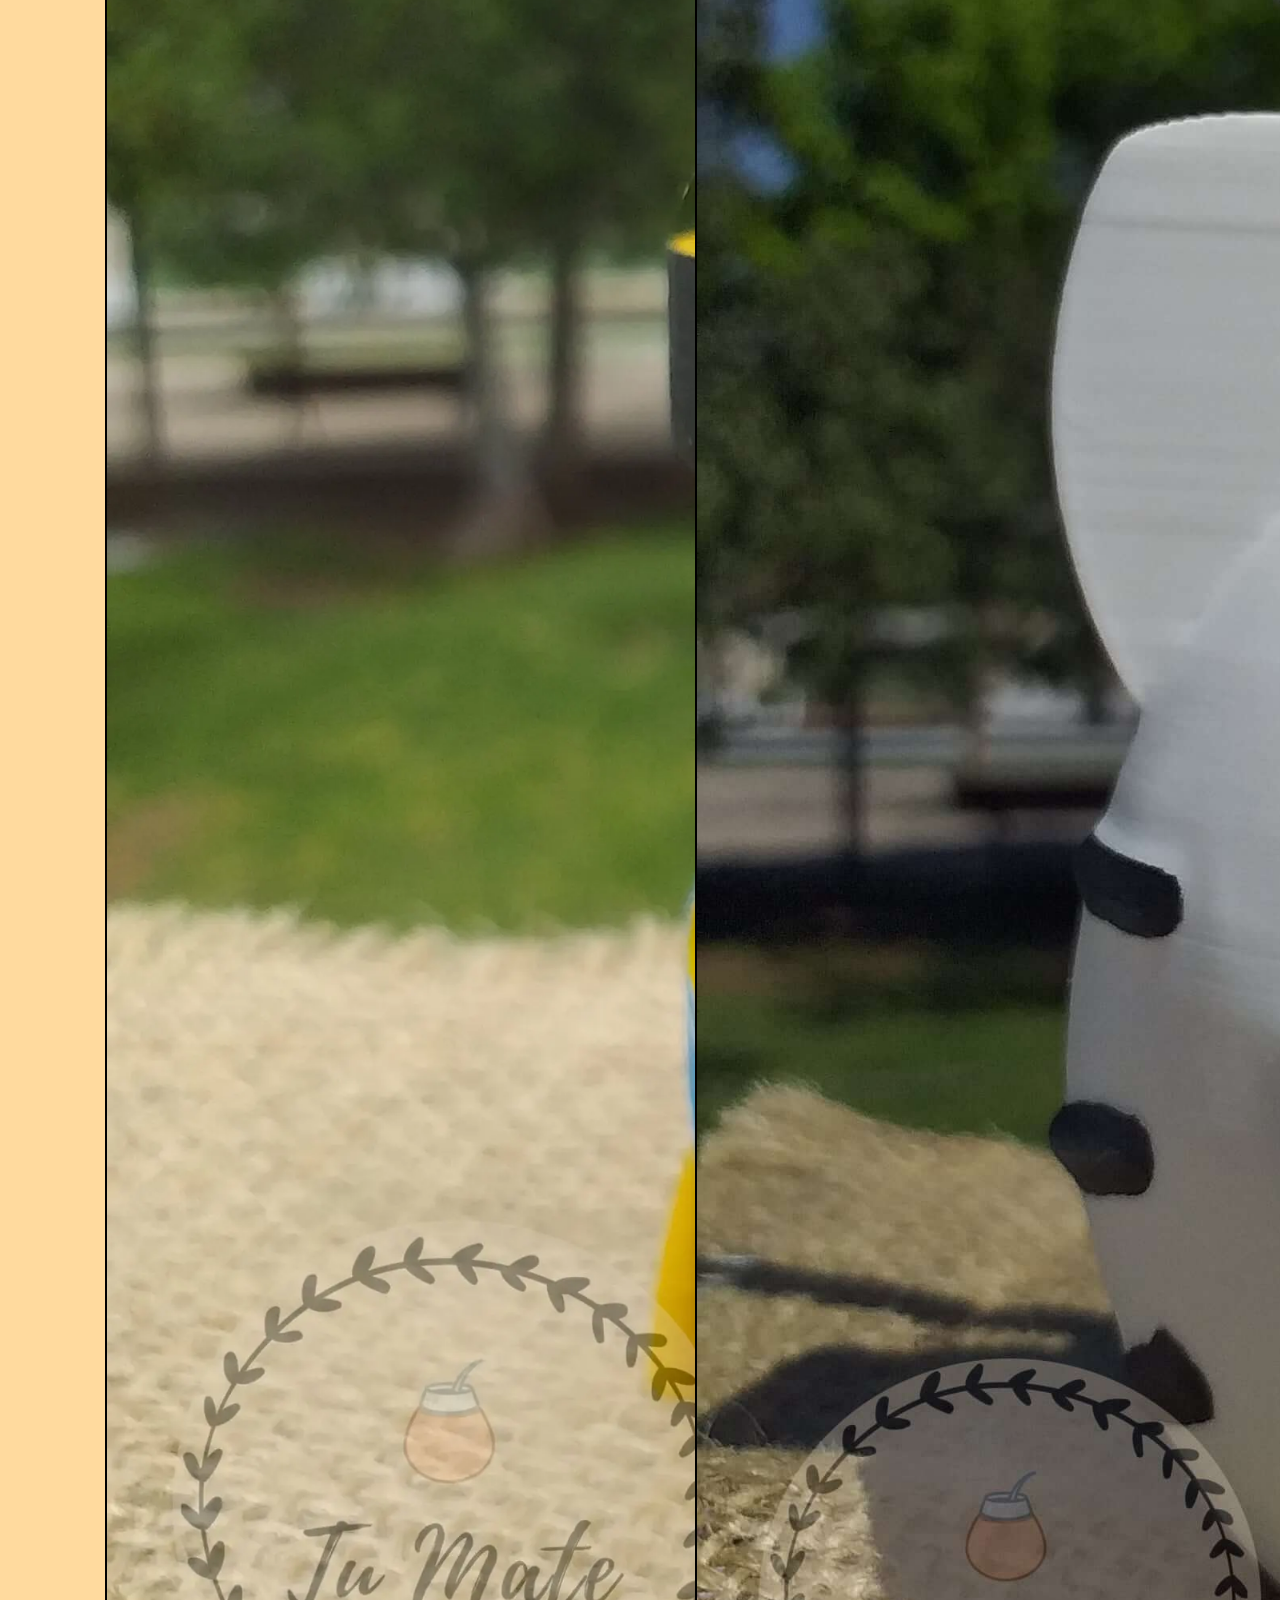
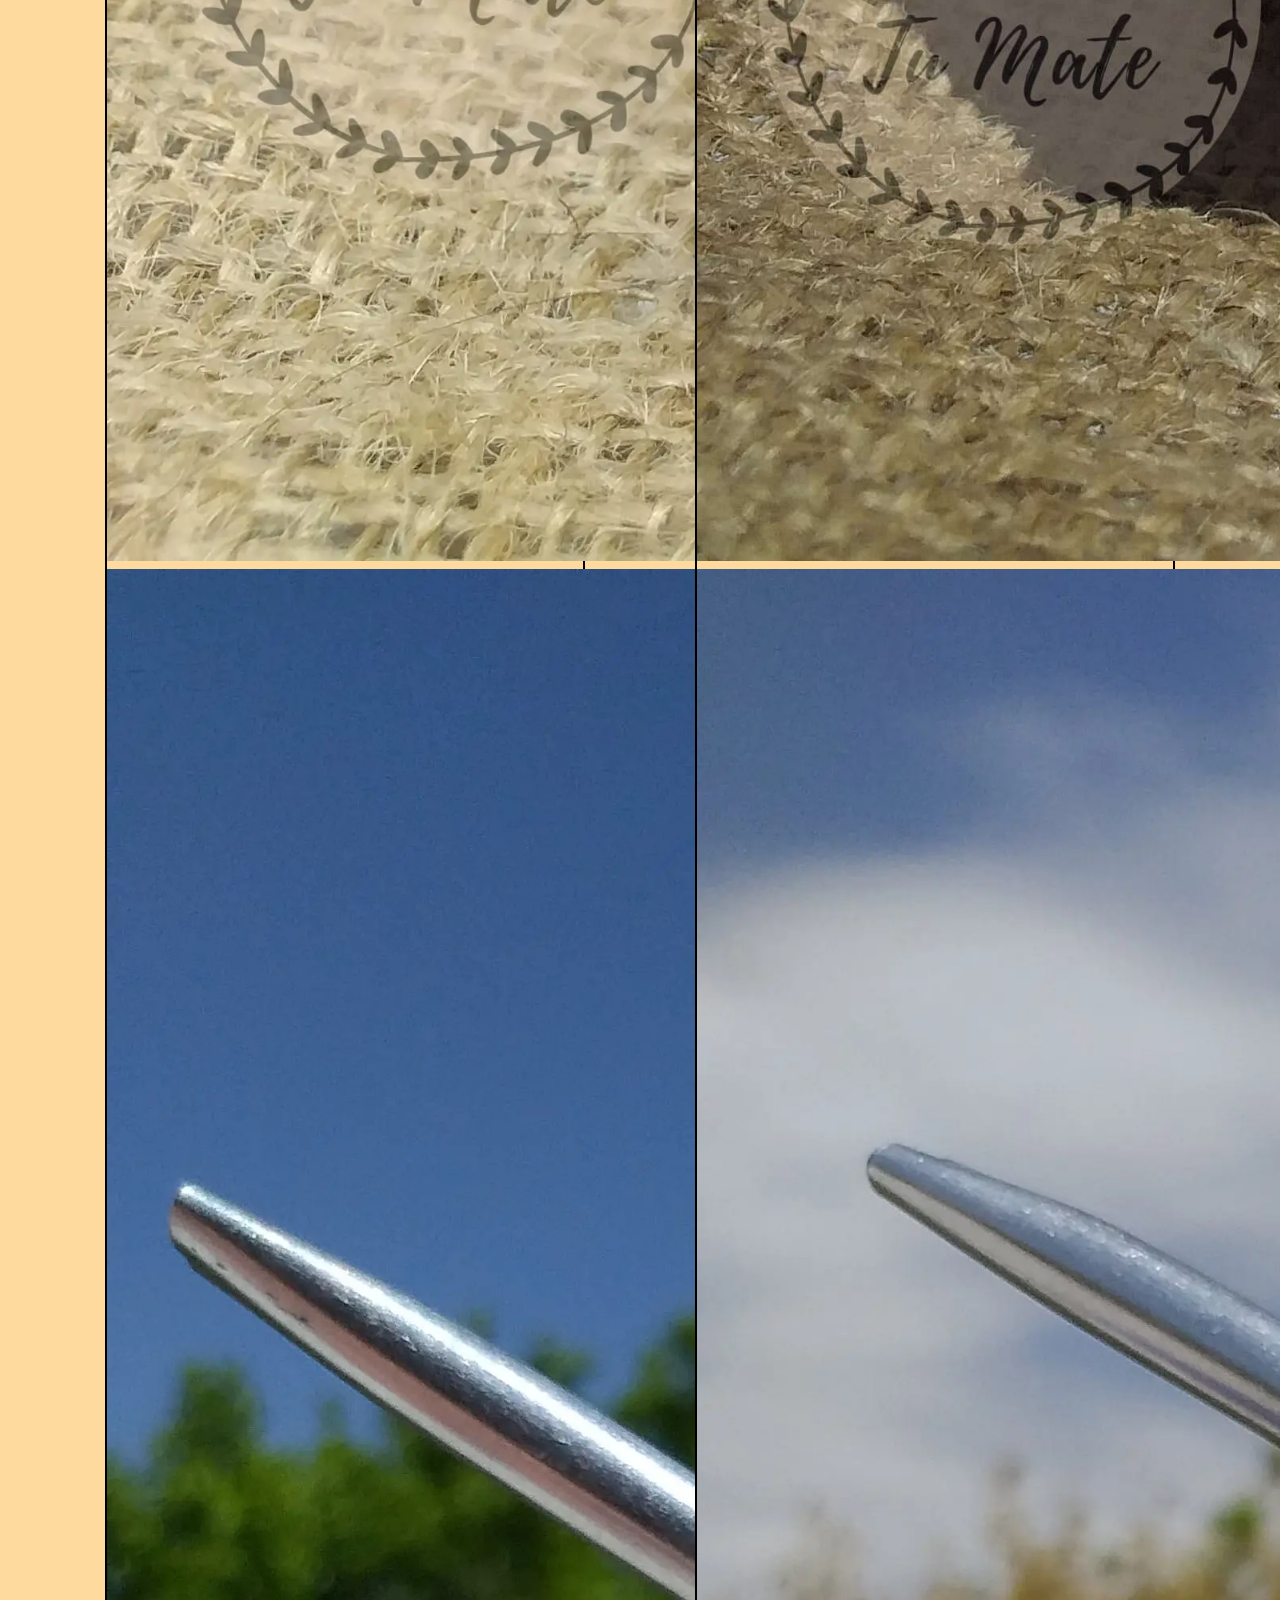
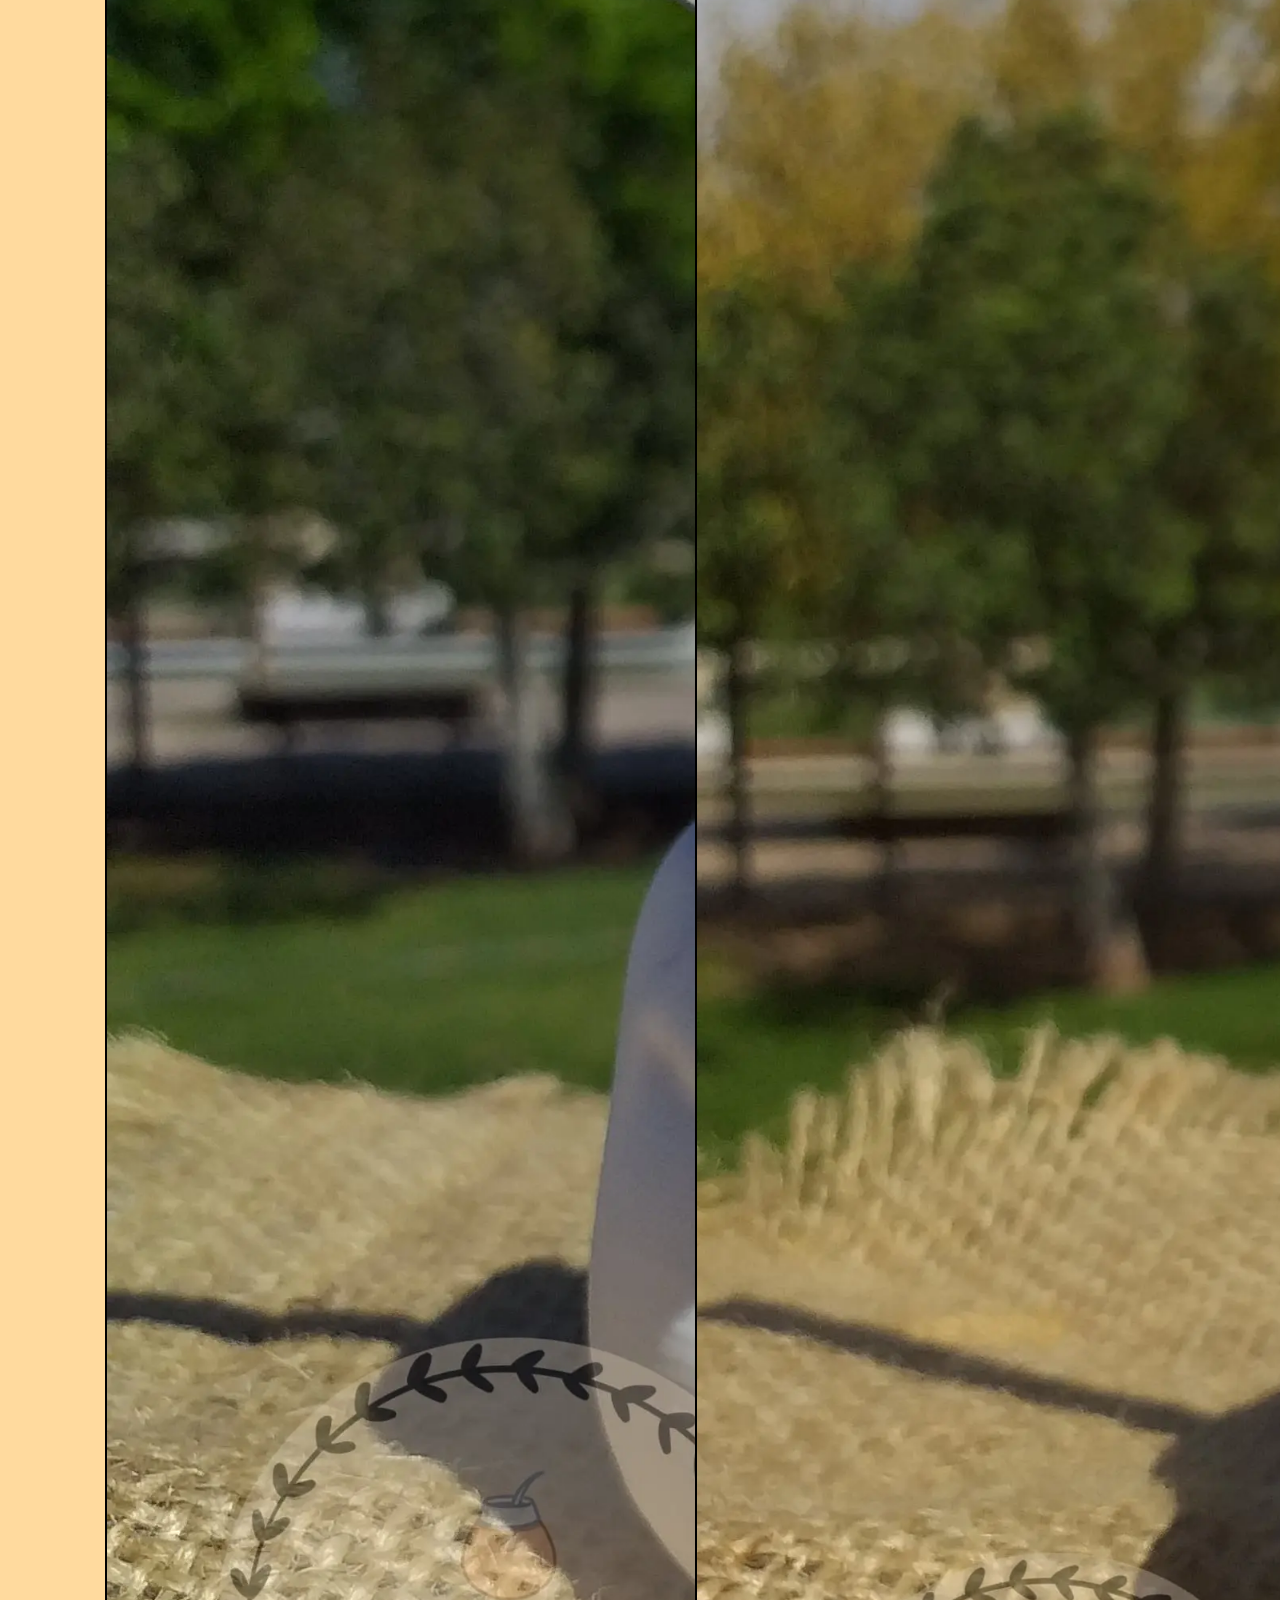
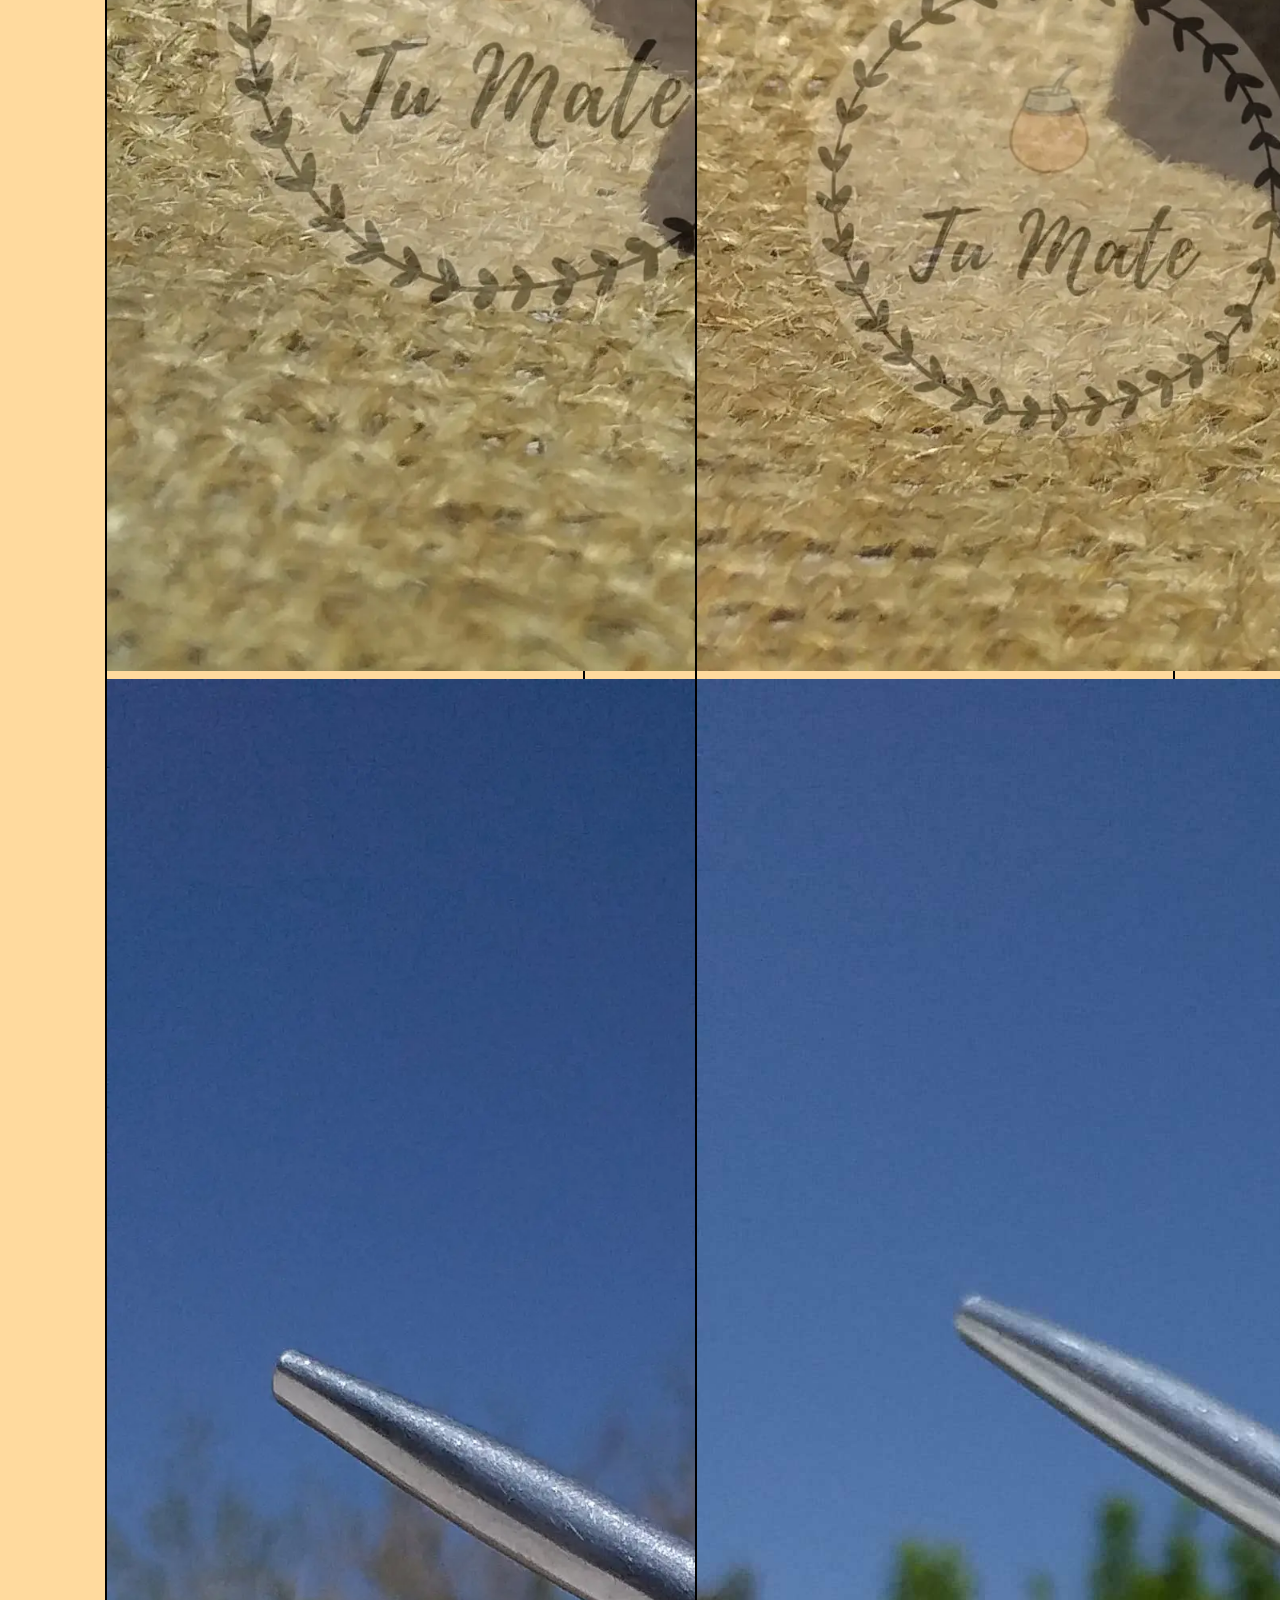
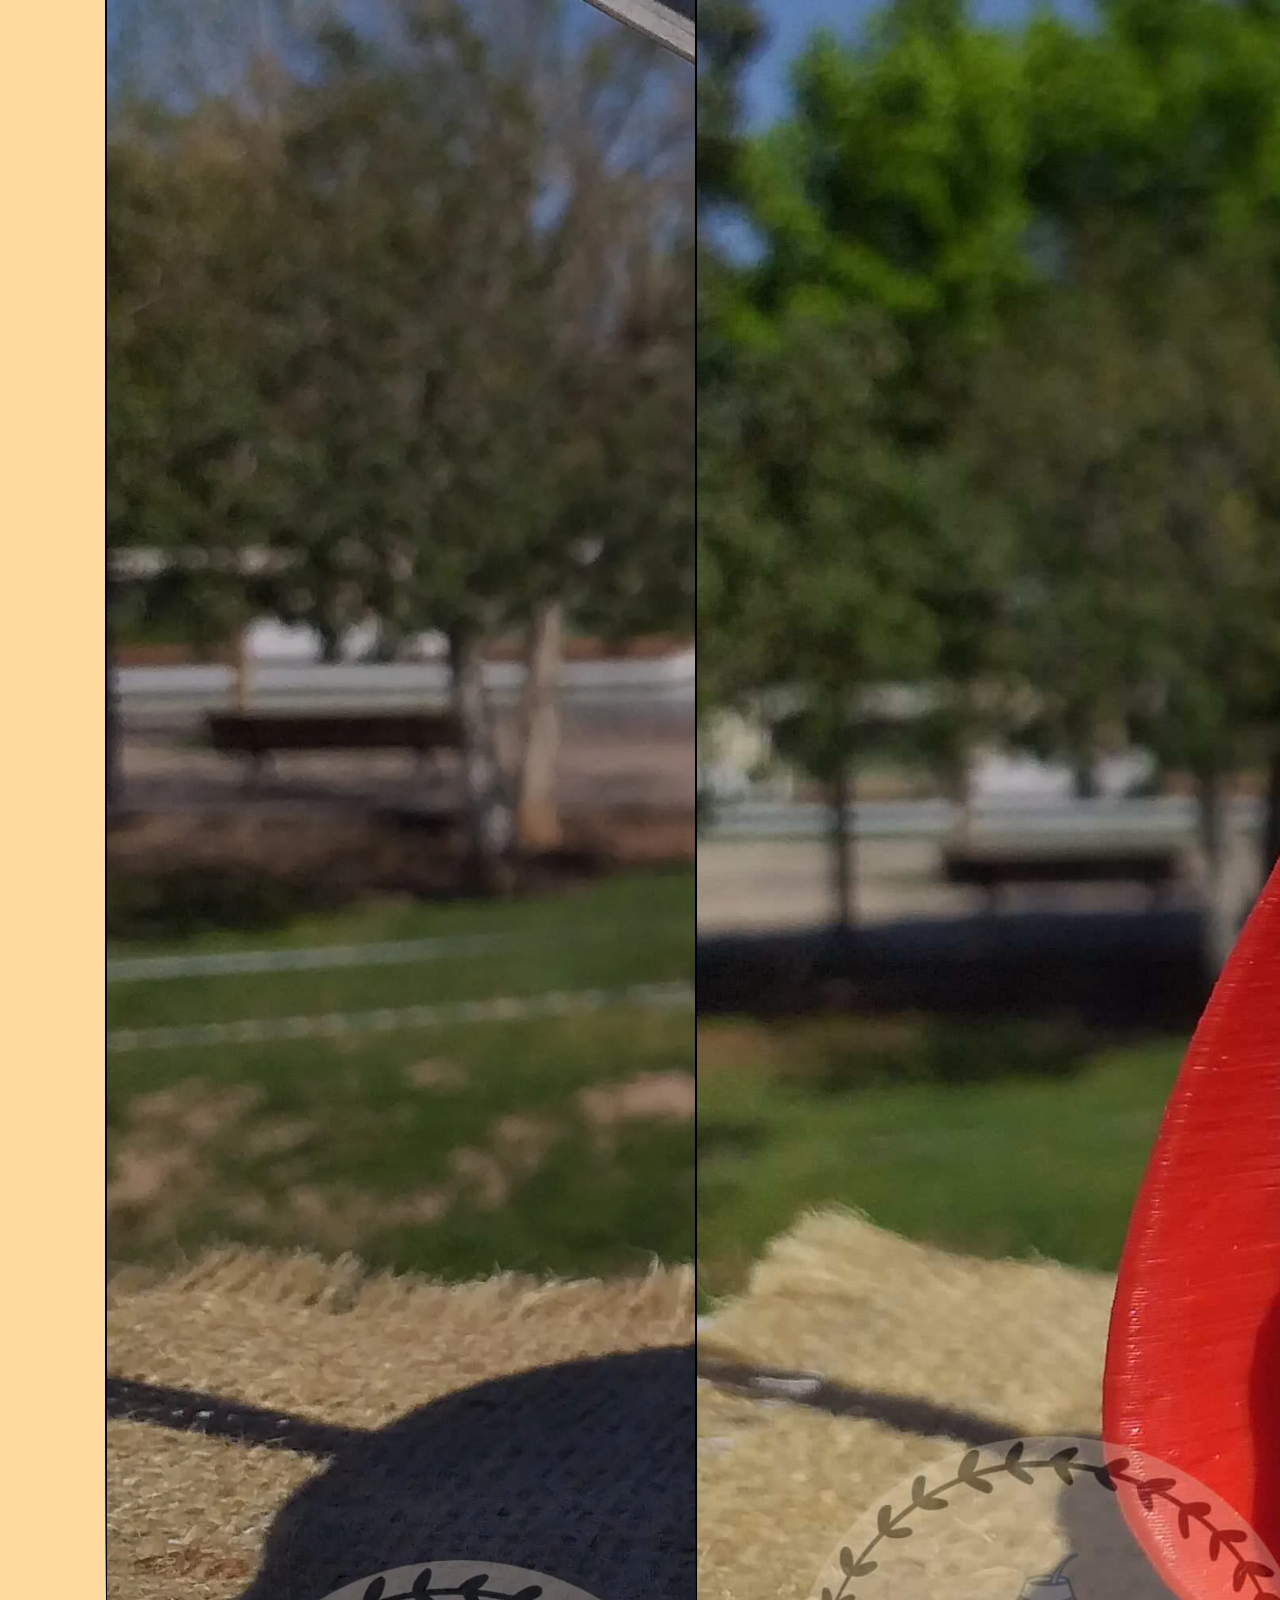
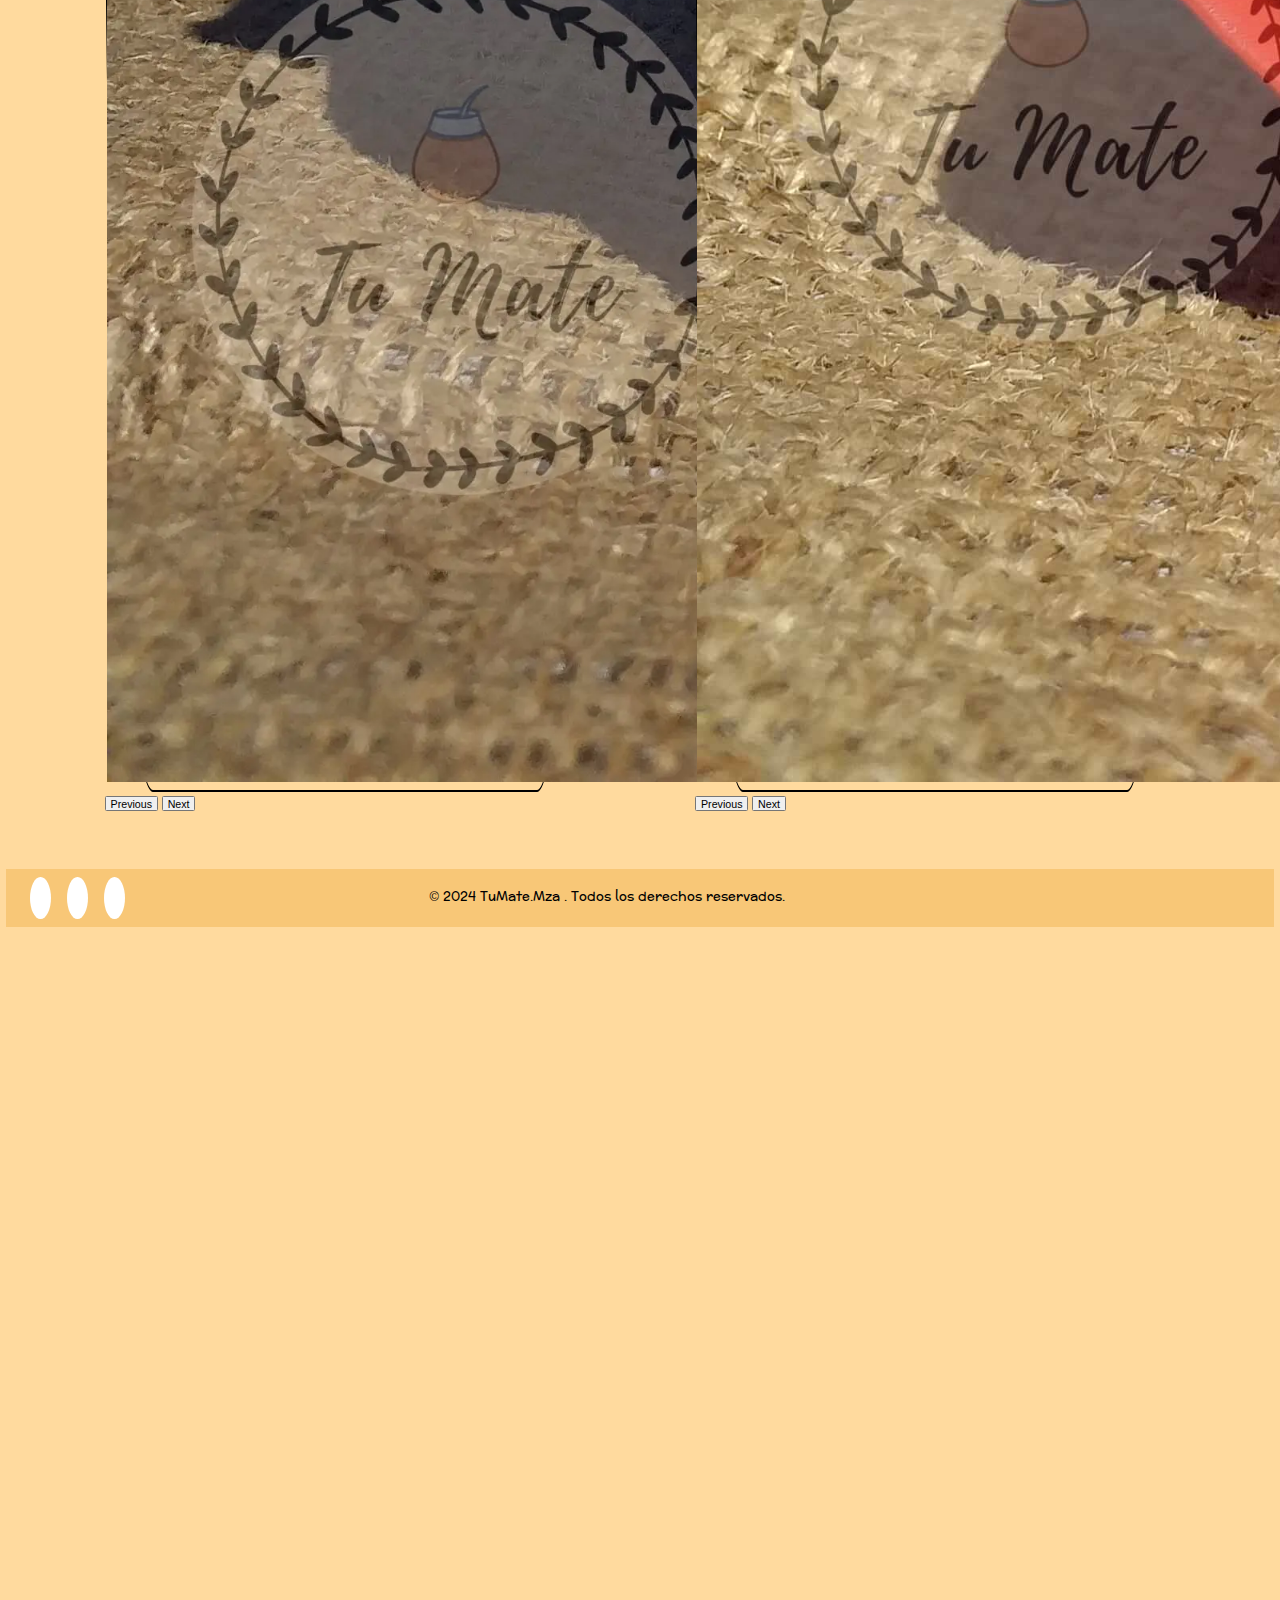
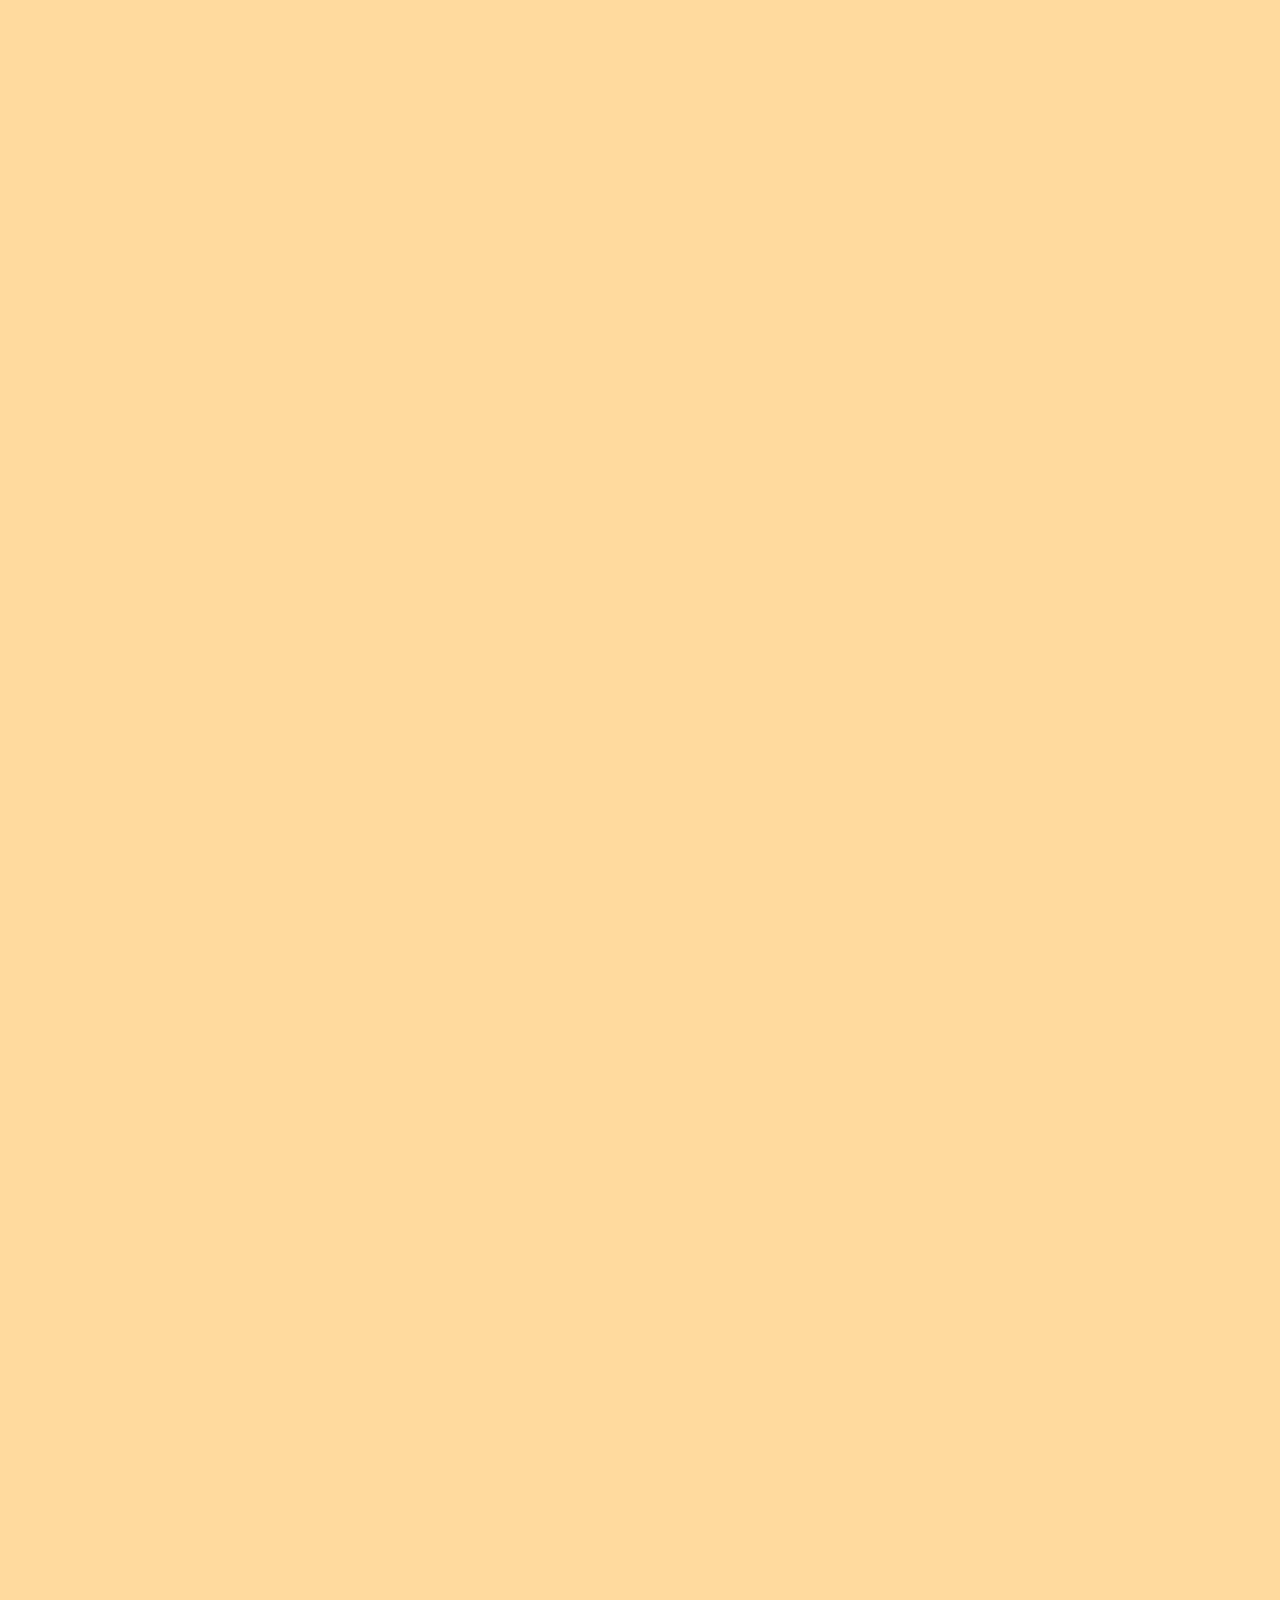
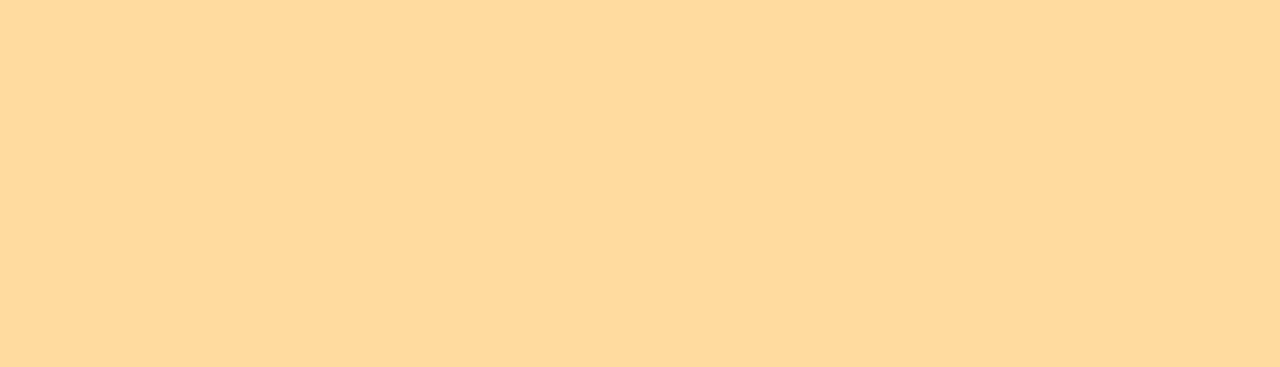
<file: pages/vendidos.html>
<!DOCTYPE html>
<html lang="en">
  <head>
    <meta charset="UTF-8" />
    <meta name="viewport" content="width=device-width, initial-scale=1.0" />
    <meta name="description" content="Nuestros mas vendidos que son FUROR">

    <title>TuMate - Populares</title>
    <link
      rel="shortcut icon"
      href="../medios/logosinfondo.png"
      type="image/x-icon"
    />
    <link
      rel="stylesheet"
      href="https://cdnjs.cloudflare.com/ajax/libs/font-awesome/6.5.1/css/all.min.css"
      integrity="sha512-DTOQO9RWCH3ppGqcWaEA1BIZOC6xxalwEsw9c2QQeAIftl+Vegovlnee1c9QX4TctnWMn13TZye+giMm8e2LwA=="
      crossorigin="anonymous"
      referrerpolicy="no-referrer"
    />
    <link
      href="https://cdn.jsdelivr.net/npm/bootstrap@5.3.2/dist/css/bootstrap.min.css"
      rel="stylesheet"
      integrity="sha384-T3c6CoIi6uLrA9TneNEoa7RxnatzjcDSCmG1MXxSR1GAsXEV/Dwwykc2MPK8M2HN"
      crossorigin="anonymous"
    />
    <link rel="stylesheet" href="../css/estilos.css">
  </head>
  <header>
    <a href="/index.html" class="logo">
      <img src="../medios/logosinfondo.png" alt="logoEmpresa" />
    </a>
    <nav class="navbar navbar-expand-lg bg-body-white">
      <div class="container-fluid">
        <button
          class="navbar-toggler"
          type="button"
          data-bs-toggle="collapse"
          data-bs-target="#navbarScroll"
          aria-controls="navbarScroll"
          aria-expanded="false"
          aria-label="Toggle navigation"
        >
          <span class="navbar-toggler-icon"></span>
        </button>
        <div class="collapse navbar-collapse" id="navbarScroll">
          <ul
            class="navbar-nav me-auto my-2 my-lg-0 navbar-nav-scroll">
            <li class="nav-item">
              <a class="nav-link" aria-current="page" href="../index.html"
                >INICIO</a
              >
            </li>
            <li class="nav-item dropdown">
              <a
                class="nav-link dropdown-toggle"
                href="#"
                role="button"
                data-bs-toggle="dropdown"
                aria-expanded="false"
                >PRODUCTOS</a
              >
              <ul class="dropdown-menu">
                <li><a class="dropdown-item" href="#">Disney (proximamente)</a></li>
                <li><a class="dropdown-item" href="#">Marvel (proximamente)</a></li>
                <li><a class="dropdown-item" href="#">DC (proximamente)</a></li>
                <li><a class="dropdown-item" href="#">Futbol (proximamente)</a></li>
                <li>
                  <hr class="dropdown-divider" />
                </li>
                <li>
                  <a class="dropdown-item" href="../pages/personalizado.html"
                    >Personalizados</a
                  >
                </li>
              </ul>
            </li>
            <li class="nav-item">
              <a class="nav-link" href="../pages/contacto.html">CONTACTO</a>
            </li>

            <li class="nav-item">
              <a
                class="nav-link active"
                aria-disabled="true"
                href="../pages/vendidos.html"
                ><i class="fa-solid fa-fire" style="color: #fc5c1d"></i
                >POPULARES
                <i class="fa-solid fa-fire" style="color: #fc5c1d"></i
              ></a>
            </li>
            <li class="nav-item">
              <a class="nav-link disabled"><i class="fa-solid fa-cart-shopping fa-xl padcarrito"></i></a>
          </li>
          </ul>
        </div>
      </div>
    </nav>
  </header>
  
  <body>
    <nav class="navbar">
      <div class="container-fluid">
          <form class="d-flex w-100 " role="search">
              <input class="form-control me-2" type="search" placeholder="Buscar" aria-label="Search">
              <button class="btn btn-outline-danger " type="submit"><i
                      class="fa-solid fa-magnifying-glass"></i></button>
          </form>
      </div>
  </nav>
    <section class="centradoC ">
    <div
      id="primercarousel"
      class="carousel slide formato-padre "
      data-bs-ride="carousel">
      <div class="carousel-inner formato-hijo">
        <div class="carousel-item active" data-bs-interval="2500">
          <img
            src="../medios/imgLivianas/MinionFrente-min.webp"
            class="d-block w-100"
            alt="Mate Minion "
          /><button type="button" class="btn btn-outline-warning colocacion">
            COMPRE YA!
          </button>
        </div>
        <div class="carousel-item" data-bs-interval="2500">
          <img
            src="../medios/imgLivianas/Silvestre-min.webp"
            class="d-block w-100"
            alt="Mate Gato Silvestre"
          /><button type="button" class="btn btn-outline-warning colocacion">
            COMPRE YA!
          </button>
        </div>
        <div class="carousel-item" data-bs-interval="2500">
          <img
            src="../medios/imgLivianas/buzz1-min.webp"
            class="d-block w-100"
            alt="Mate Buzz Lightyear"
          /><button type="button" class="btn btn-outline-warning colocacion">
            COMPRE YA!
          </button>
        </div>
         </div>
    
      <button
        class="carousel-control-prev"
        type="button"
        data-bs-target="#primercarousel"
        data-bs-slide="prev"
      >
        <span class="carousel-control-prev-icon" aria-hidden="true"></span>
        <span class="visually-hidden">Previous</span>
      </button>
      <button
        class="carousel-control-next"
        type="button"
        data-bs-target="#primercarousel"
        data-bs-slide="next"
      >
        <span class="carousel-control-next-icon" aria-hidden="true"></span>
        <span class="visually-hidden">Next</span>
      </button>
    </div>
      <div
      id="segundocarousel"
      class="carousel slide formato-padre "
      data-bs-ride="carousel">
      <div class="carousel-inner formato-hijo">
        <div class="carousel-item active" data-bs-interval="2500">
          <img
            src="../medios/imgLivianas/Kitty2-min.jpg"
            class="d-block w-100"
            alt="Mate Hello Kitty"
          /><button type="button" class="btn btn-outline-warning colocacion">
            COMPRE YA!
          </button>
        </div>
        <div class="carousel-item" data-bs-interval="2500">
          <img
            src="../medios/imgLivianas/Homero-min.webp"
            class="d-block w-100"
            alt="Mate Homero Simpson"
          /><button type="button" class="btn btn-outline-warning colocacion">
            COMPRE YA!
          </button>
        </div>
        <div class="carousel-item" data-bs-interval="2500">
          <img
            src="../medios/imgLivianas/CasaDePapel-min.jpg"
            class="d-block w-100"
            alt="Mate Mascara Casa Papel"
          /><button type="button" class="btn btn-outline-warning colocacion">
            COMPRE YA!
          </button>
        </div>
      </div>
      
      <button
        class="carousel-control-prev"
        type="button"
        data-bs-target="#segundocarousel"
        data-bs-slide="prev"
      >
        <span class="carousel-control-prev-icon" aria-hidden="true"></span>
        <span class="visually-hidden">Previous</span>
      </button>
      <button
        class="carousel-control-next"
        type="button"
        data-bs-target="#segundocarousel"
        data-bs-slide="next"
      >
        <span class="carousel-control-next-icon" aria-hidden="true"></span>
        <span class="visually-hidden">Next</span>
      </button>
    </div>
    </section>
    
      <a tittle="LogoWpp" href="https://wa.me/2616851311" target="_blank">
        <i class="fa-brands fa-whatsapp"></i
      ></a>
    </section>
    <!-- SCRIPT BOOTSTRAP -->
    <script
      src="https://cdn.jsdelivr.net/npm/bootstrap@5.3.2/dist/js/bootstrap.bundle.min.js"
      integrity="sha384-C6RzsynM9kWDrMNeT87bh95OGNyZPhcTNXj1NW7RuBCsyN/o0jlpcV8Qyq46cDfL"
      crossorigin="anonymous"
    ></script>
  </body>
  <footer>
    <div class="footerConteiner">
      <div class="socialIcons">
        <a
          class="facebook"
          href="https://www.facebook.com/matias.persia1/"
          target="_blank"
          ><i class="fa-brands fa-facebook"></i
        ></a>
        <a
          class="instagram"
          href="https://www.instagram.com/matipersia/"
          target="_blank"
          ><i class="fa-brands fa-instagram"></i
        ></a>
        <a href="https://twitter.com/maty_persia" target="_blank"
          ><i class="fa-brands fa-x-twitter"></i
        ></a>
      </div>
      <p class="copyright">
        © 2024 TuMate.Mza . Todos los derechos reservados.
      </p>
    </div>
  </footer>
</html>
</file>
<file: css/estilos.css>
@charset "UTF-8";
@import url("https://fonts.googleapis.com/css2?family=Preahvihear&display=swap");
html {
  zoom: 80%;
  box-sizing: border-box;
  padding: 0;
  margin: 0;
}

/* VARIABLES */
/* MIXINS */
header {
  display: flex;
  justify-content: space-around !important;
  min-height: 110px;
  background-color: #ffda9e;
}
header .logo {
  display: flex;
  align-items: center;
}
header .logo img {
  height: 150px;
  margin-top: 10px;
  margin-bottom: 10px;
}
header .navbar {
  font-family: "Preahvihear", sans-serif;
  font-size: 1.2rem;
}
header .navbar .padcarrito {
  margin-left: 400px;
}

footer {
  background-color: #f8c777;
  align-self: baseline;
  width: 100%;
}
footer .footerConteiner {
  width: 100%;
  padding: 70px 30px 20px auto;
  display: flex;
  justify-content: start;
  /* EFECTOS HOVERS */
}
footer .footerConteiner .socialIcons {
  display: flex;
  justify-content: center;
  margin-left: 20px;
}
footer .footerConteiner .socialIcons a {
  text-decoration: none;
  padding: 5px;
  background-color: white;
  margin: 10px;
  border-radius: 50%;
}
footer .footerConteiner .socialIcons a i {
  font-size: 1.5rem;
  color: black;
  opacity: 0.9;
  padding: 8px;
}
footer .footerConteiner .socialIcons a:hover {
  background-color: #111;
  transition: 0.5s;
}
footer .footerConteiner .socialIcons a:hover i {
  color: white;
  transition: 0.5s;
}
footer .footerConteiner .copyright {
  font-family: "Preahvihear", sans-serif;
  font-size: 1rem;
  width: 100%;
  text-align: center;
  margin-right: 240px;
  margin-top: 20px;
}

body {
  padding: 0;
  background-color: #ffda9e;
  font-family: "Preahvihear", sans-serif;
  display: flex;
  flex-direction: column;
  min-height: 100vh;
}
#resultadosBusqueda {
  position: absolute;
  top: 100%; /* hace que el menú comience justo debajo del input de búsqueda */
  z-index: 999; /* asegura que el menú desplegable esté por encima de otros elementos */
}
#productoImagen {
  max-width: 30%; /* Limita el ancho de la imagen al 50% del ancho de su contenedor */
  height: auto; /* Asegura que la imagen mantenga su proporción */
}

.precio {
  color: #05ac05; /* Verde semi oscuro */
  padding-left: 40px; 
}

.lista-busqueda {
  position: absolute;
  z-index: 1000;
  background-color: #ffffff;
  width: 100%;
  max-height: 400px;
  overflow-y: auto;
  margin-top: 10px; /* Añade un margen superior */
}

.lista-busqueda div {
  display: flex;
  align-items: center;
  padding: 10px;
  border: 2px solid #000000;
}

.lista-busqueda div:hover {
  background-color: #ffc972;
}

.lista-busqueda img {
  width: 100px; /* Tamaño fijo para la imagen */
  height: auto;
  margin-right: 10px;
}

.lista-busqueda p {
  margin: 0;
}

body .navbar {
  background-color: #ffda9e;
}
body .cajaProductos {
  background-color: #ffda9e;
  display: flex;
  flex-wrap: wrap;
}
body .cajaProductos .product-box {
  flex: 1 0 15%;
  background-color: #ffffff; /* Cambia a tu color de fondo tenue preferido */
  padding: 20px;
  box-shadow: 0 0 10px rgba(0, 0, 0, 0.1);
  margin: 30px;
}
body .cajaProductos .product-box .detallesProducto {
  margin-top: 20px;
  /*** ESTILOS BOTÓN SLIDE BOTTOM ***/
}
body .cajaProductos .product-box .detallesProducto .nombreProducto {
  font-size: 24px;
  color: #333;
  font-weight: 600;
}
body .cajaProductos .product-box .detallesProducto .precioProducto {
  font-size: 20px;
  color: #333;
  font-weight: 600;
}
body .cajaProductos .product-box .detallesProducto .añadirCarrito {
  background-color: #FF7F00; /* Color de fondo naranja */
  color: #FFFFFF; /* Texto blanco */
  padding: 10px 20px;
  margin-top: 20px;
  text-align: center;
  cursor: pointer;
  font-family: "Preahvihear", sans-serif;
  font-size: 12px;
  font-weight: 600;
}
body .cajaProductos .product-box .detallesProducto .añadirCarrito {
  background: #fff; /* color de fondo */
  color: #000000; /* color de fuente */
  border: 2px solid #e2850c; /* tamaño y color de borde */
  padding: 16px 20px;
  border-radius: 3px; /* redondear bordes */
  position: relative;
  z-index: 1;
  overflow: hidden;
  display: inline-block;
}
body .cajaProductos .product-box .detallesProducto .añadirCarrito:hover {
  color: #fff; /* color de fuente hover */
}
body .cajaProductos .product-box .detallesProducto .añadirCarrito::after {
  content: "";
  background: #f1730b; /* color de fondo hover */
  position: absolute;
  z-index: -1;
  padding: 16px 20px;
  display: block;
  left: 0;
  right: 0;
  top: 100%;
  bottom: -100%;
  -webkit-transition: all 0.35s;
  transition: all 0.35s;
}
body .cajaProductos .product-box .detallesProducto .añadirCarrito:hover::after {
  left: 0;
  right: 0;
  top: 0;
  bottom: 0;
  -webkit-transition: all 0.35s;
  transition: all 0.35s;
}
body .LogoWpp {
  flex-direction: column;
  display: flex;
  position: fixed;
  right: 20px;
  bottom: 20px;
}
body .LogoWpp .fa-whatsapp {
  padding-left: 5px;
  padding-right: -5px;
  color: green;
  background-color: rgb(97, 201, 0);
  width: 60px;
  height: 60px;
  position: fixed;
  bottom: 50px;
  right: 40px;
  font-size: 60px;
  border-radius: 40%;
}

body .bienvenida {
  margin-top: 10px;
  margin-bottom: 30px;
  font-family: "Preahvihear", sans-serif;
  font-size: 2.4rem;
  text-align: center;
}
body .tg {
  font-family: "Preahvihear", sans-serif;
  font-size: 1.2rem;
}
body .margenes {
  margin-top: 10px;
  margin-left: 200px;
  margin-right: 200px;
  margin-bottom: 10px;
}
body .distancia {
  margin-top: 20px;
}
body .margenAbajo {
  margin-top: 60px;
  margin-bottom: 60px;
}
body section .fa-whatsapp {
  padding-left: 5px;
  padding-right: -5px;
  color: green;
  background-color: rgb(97, 201, 0);
  width: 60px;
  height: 60px;
  position: fixed;
  bottom: 50px;
  right: 40px;
  font-size: 60px;
  border-radius: 40%;
}

body .pp { /* TITULO DE GALERIA PERSONALIZADA */
  padding-left: 15px;
  padding-right: 15px;
  color: black;
}
body .navbar {
  background-color: #ffda9e;
}
body .añadirCarrito {
  background-color: #FF7F00; /* Color de fondo naranja */
  color: #FFFFFF; /* Texto blanco */
  padding: 10px 20px;
  margin-top: 20px;
  text-align: center;
  cursor: pointer;
  font-family: "Preahvihear", sans-serif;
  font-size: 12px;
  font-weight: 600;
}
body .añadirCarrito {
  background: #fff; /* color de fondo */
  color: #000000; /* color de fuente */
  border: 2px solid #e2850c; /* tamaño y color de borde */
  padding: 16px 20px;
  border-radius: 3px; /* redondear bordes */
  position: relative;
  z-index: 1;
  overflow: hidden;
  display: inline-block;
  text-decoration: none;
}
body .añadirCarrito:hover {
  color: #fff; /* color de fuente hover */
}
body .añadirCarrito::after {
  content: "";
  background: #f1730b; /* color de fondo hover */
  position: absolute;
  z-index: -1;
  padding: 16px 20px;
  display: block;
  left: 0;
  right: 0;
  top: 100%;
  bottom: -100%;
  -webkit-transition: all 0.35s;
  transition: all 0.35s;
}
body .añadirCarrito:hover::after {
  left: 0;
  right: 0;
  top: 0;
  bottom: 0;
  -webkit-transition: all 0.35s;
  transition: all 0.35s;
}
body .añadirCarrito .botoncontacto {
  font-size: 19px;
  text-shadow: 0.5px 1px 1px black;
}
body section .fa-whatsapp {
  padding-left: 5px;
  padding-right: -5px;
  color: green;
  background-color: rgb(97, 201, 0);
  width: 60px;
  height: 60px;
  position: fixed;
  bottom: 50px;
  right: 40px;
  font-size: 60px;
  border-radius: 40%;
}

body .navbar {
  font-family: "Preahvihear", sans-serif;
  font-size: 1.2rem;
}
body section {
  display: flex;
  flex-direction: wrap;
  justify-content: center;
}
body .centradoC {
  justify-content: space-evenly;
}
body .centradoC .formato-padre {
  max-width: 600px;
  margin-top: 50px;
  margin-bottom: 67px;
  margin-left: 15px;
  margin-right: 15px;
}
body .centradoC .formato-padre .formato-hijo {
  border-radius: 10%;
  border: solid 3px black;
}
body .centradoC .formato-padre .formato-hijo .colocacion { /* BOTON DE COMPRA YA */
  position: absolute;
  top: 90%;
  left: 50%;
  transform: translate(-50%, -50%);
}
body .fa-whatsapp {
  padding-left: 5px;
  padding-right: -5px;
  color: green;
  background-color: rgb(97, 201, 0);
  width: 60px;
  height: 60px;
  position: fixed;
  bottom: 50px;
  right: 40px;
  font-size: 60px;
  border-radius: 40%;
}

@media (min-width: 320px) and (max-width: 767px) {
  /* HEADER */
  header {
    flex-direction: column-reverse;
  }
  header nav {
    width: 100%;
    font-size: 30px;
    padding-left: 10px;
    background-color: #ffda9e;
    text-align: center;
  }
  header nav .navbar-nav {
    max-height: none;
  }
  header .logo {
    width: 100%;
    justify-content: center;
  }
  header .logo img {
    margin-top: 10px;
    margin-bottom: 10px;
  }
  /*PAGE: INDEX */
  .cajaProductos {
    flex-direction: column;
    box-sizing: 10px;
    align-content: center;
  }
  .cajaProductos .product-box {
    justify-content: center;
    width: 350px;
  }
  /* PAGE: PERSONALIZADO */
  .pp {
    background-color: none;
  }
  /* PAGE: CONTACTO */
 
    /* POPULARES */
  body .bienvenida {
    margin-left: 3px;
    margin-right: 3px;
  }
  body .margenes {
    margin-top: 10px;
    margin-left: 20px;
    margin-right: 20px;
    margin-bottom: 10px;
  }
  body .centradoC {
    display: flex;
    flex-direction: column;
  }
  body .centradoC .formato-padre {
    max-width: 94%;
  }
  /* GENERALES */
  .LogoWpp {
    flex-direction: column;
    display: flex;
    position: fixed;
    right: 20px;
    bottom: 20px;
  }
  .copyright {
    display: none;
  }
  .socialIcons {
    width: 100%;
  }
}
@media (min-width: 768px) and (max-width: 1024px) {
  /* INICIO */
  body .cajaProductos {
    display: flex;
    flex-wrap: wrap;
  }
  body .cajaProductos .product-box {
    flex: 1 0 25% !important;
  }
  /*PERSONALIZADO*/
  body .cardFriends {
    display: none;
  }
  /* CONTACTO */
  body .bienvenida {
    margin-top: 30px;
    font-size: 3.5rem;
  }
  body .margenes {
    margin-left: 60px;
    margin-right: 60px;
  }
  /* MAS VENDIDOS */
  body .centradoC {
    display: flex;
    flex-direction: column;
    align-items: center;
  }
}

/*# sourceMappingURL=estilos.css.map */
</file>
